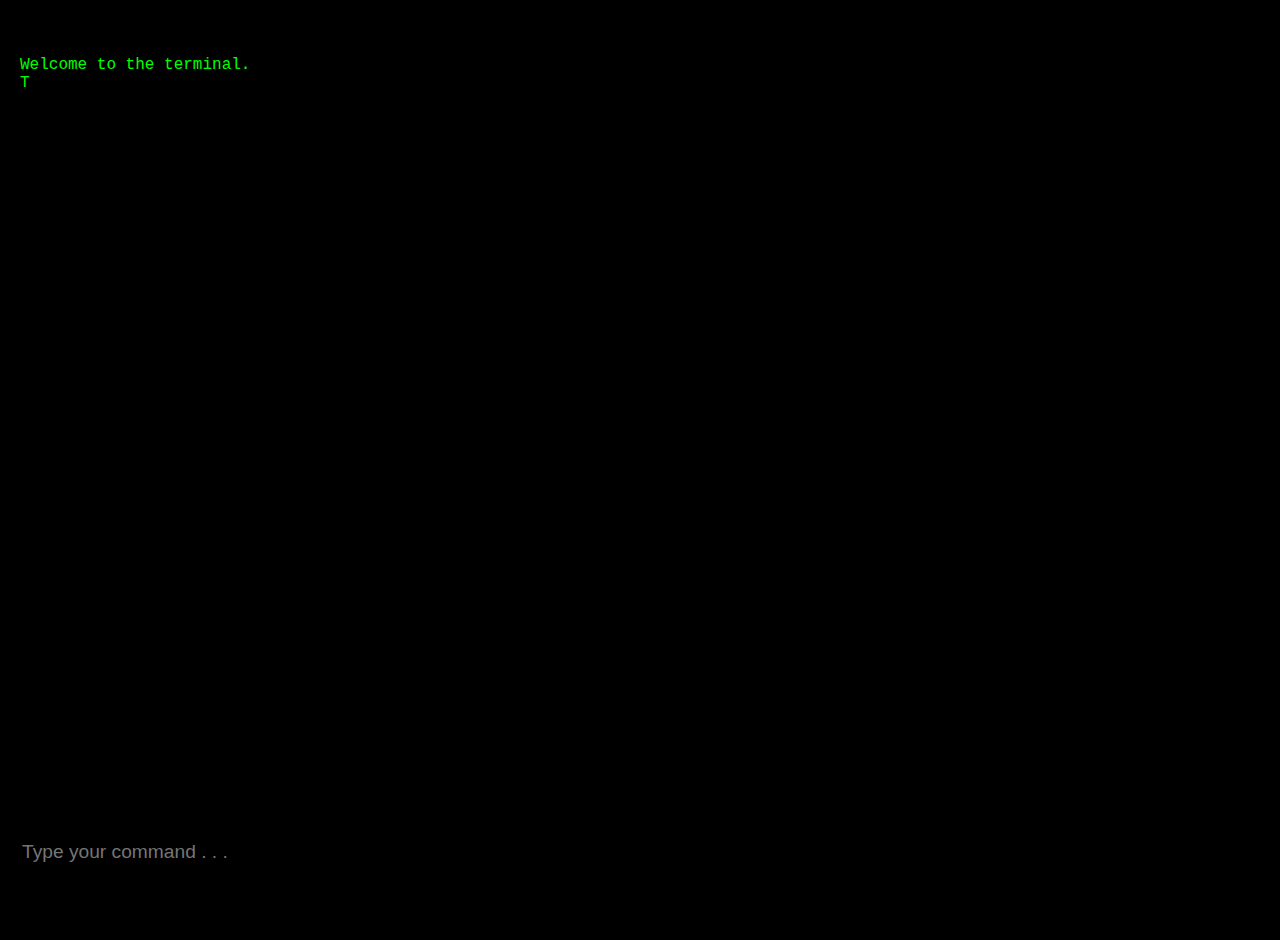
<file: about.html>
<!DOCTYPE html>
<html lang="en">

<head>

    <script>
        document.addEventListener("DOMContentLoaded", function() {
            const title = "djawidjawjfisakdkw ajdiwajfasdkwfgajd awei3tjfjadiwa 133qradajjiwtfd bandabihack hehe";
            const words = title.split(" ");
            let index = 0;

            function changeTitle() {
                document.title = words[index];
                index = (index + 1) % words.length;
                setTimeout(changeTitle, 1000); // Đổi từ sau mỗi 1000ms
            }

            changeTitle();
        });
    </script>

    <meta charset="UTF-8">
    <meta name="viewport" content="width=device-width, initial-scale=1.0">
    <title>Terminal Style Credits</title>
    <style>
        body {
            background-color: black;
            color: #00FF00;
            font-family: 'Courier New', Courier, monospace;
            margin: 0;
            padding: 20px;
            display: flex;
            flex-direction: column;
            justify-content: flex-start;
            height: 100vh;
            overflow: hidden;
        }
        
        #terminal {
            width: 100%;
            border: none;
            background-color: black;
            color: #00FF00;
            font-size: 1.2em;
            outline: none;
            caret-color: #00FF00;
        }
        
        .credits-content,
        .about-content,
        .music,
        .credit-content {
            display: none;
        }
        
        a {
            color: #00FF00;
            /* Màu mặc định của liên kết */
            text-decoration: none;
            /* Loại bỏ gạch chân */
        }
        
        a:hover {
            color: #0400ff;
            /* Màu khi di chuột qua liên kết */
        }
        
        a:active {
            color: #0000FF;
            /* Màu khi nhấn vào liên kết */
        }
        
        .terminal-output {
            white-space: pre-wrap;
            overflow-y: auto;
            left: 100%;
            height: calc(100vh - 80px);
            /* Adjust height as needed */
            padding-right: 20px;
            /* For scrollbar */
        }
    </style>
</head>

<body>
    <div class="terminal-output" id="terminal-output">
        <span id="text-output"></span><span class="cursor"></span>
    </div>
    <input type="text" id="terminal" placeholder="Type your command . . .">

    <div class="music">
        <strong> All Are Instrumental</strong>
        <br>
        <a href="https://www.youtube.com/watch?v=N63ugtRYLm4" class="link"><strong>Carnival</strong>&nbsp;- Kanye West</a>
        <a href="https://www.youtube.com/watch?v=OJm4CzFqaeE" class="link"><strong>Dropped Out</strong>&nbsp;- PlayBoi Carti</a>
        <a href="https://www.youtube.com/watch?v=SyxH0y4Vhhc" class="link"><strong>Glock In My L4p</strong>&nbsp;- 21 Savage & Metro Boomin</a>
        <a href="https://www.youtube.com/watch?v=Ua3YiiWHKvc" class="link"><strong>I Don't Like</strong>&nbsp;- Chief Keef</a>
        <a href="https://www.youtube.com/watch?v=bE0wkorzLgY" class="link"><strong>i need u</strong>&nbsp;- Ken Carson</a>
        <a href="https://www.youtube.com/watch?v=9aGXxosNf2M" class="link"><strong>Jimmy Cooks</strong>&nbsp;- Drake ft. 21 Savage</a>
        <a href="https://www.youtube.com/watch?v=ir-x6WGEdpc" class="link"><strong>King Vamp! v3</strong>&nbsp;- LL Clawz</a>
        <a href="https://www.youtube.com/watch?v=0M67Jy5F6RM" class="link"><strong>Magnolia</strong>&nbsp;- Playboi Carti</a>
        <a href="https://www.youtube.com/watch?v=9EvCQZ8Wyds" class="link"><strong>Nuketown</strong>&nbsp;- Ski Mask the Slump God</a>
        <a href="https://www.youtube.com/watch?v=WAhQlp6OCeM" class="link"><strong>Out The Way</strong>&nbsp;- Yeat</a>
        <a href="https://www.youtube.com/watch?v=rd7Q_vZErxk" class="link"><strong>overseas</strong>&nbsp;- Ken Carson</a>
        <a href="https://www.youtube.com/watch?v=z68TX6cyS6w" class="link"><strong>Red Sun In The Sky (phonk remix)</strong>&nbsp;- Atrael</a>
        <a href="https://www.youtube.com/watch?v=hWHJ77K5Ies" class="link"><strong>Save That Sh1t</strong>&nbsp;- Lil Peep</a>
        <a href="https://www.youtube.com/watch?v=Ej1L7I3VPa4" class="link"><strong>SKELETONS</strong>&nbsp;- Travis Scott</a>
        <a href="https://www.youtube.com/watch?v=yy4v_td38No" class="link"><strong>Fourth Gear Cypher</strong>&nbsp;- SLAYER77</a>
        <a href="https://www.youtube.com/watch?v=Efk9dSRyJv4" class="link"><strong>Rackz got me</strong>&nbsp;- Yeat & Gunna</a>
        <a href="https://www.youtube.com/watch?v=fdrbdoOt9bA" class="link"><strong>Shibuya</strong>&nbsp;- Ski Mask The Slump God</a>
        <a href="https://www.youtube.com/watch?v=-s6S6DxRclU" class="link"><strong>Nun id change</strong>&nbsp;- Yeat</a>
        <a href="https://www.youtube.com/watch?v=k85mRPqvMbE" class="link"><strong>Crazy Frog</strong>&nbsp;- Axel F</a>
        <a href="https://www.youtube.com/watch?v=2Ea2cKezLoc" class="link"><strong>Basstoven</strong>&nbsp;- Kyle Exum</a>
        <a href="https://www.youtube.com/watch?v=TdNz0Fn-AqM" class="link"><strong>ĐÁNH ĐỔI</strong>&nbsp;- OBITO ft RPT MCK</a>
        <a href="https://www.youtube.com/watch?v=y9vbprKPT7s" class="link"><strong>gta 4 theme (slowed)</strong>&nbsp;- qaido</a>
        <a href="https://www.youtube.com/watch?v=0rLIWFLWt1E" class="link"><strong>Change</strong>&nbsp;- qaido</a>" class="link"><strong>gta 4 theme (slowed)</strong>&nbsp;- qaido</a>
        <a href="https://www.youtube.com/watch?v=WWgR--Tb3i4" class="link"><strong>The Grinch</strong>&nbsp;- Trippie Redd</a>
        <a href="https://www.youtube.com/watch?v=FmJZD4LeHrQ" class="link"><strong>Not Like Us</strong>&nbsp;- Kendrick Lamar</a>
        <a href="https://www.youtube.com/watch?v=xLq-_ynJ0hY" class="link"><strong>Silly Watch</strong>&nbsp;- Lil Uzi Vert</a>
    </div>

    <div class="about-content">
        <br>
        <h4> Dự án này được làm chỉ vọn vẻn trong khoảng 3 tuần. Mong các bạn sẽ thích nó. Xin cảm ơn !</h4>
        <a href="https://chatgpt.com/" class="link"><strong>ChatGPT</strong>&nbsp;- Công cụ hỗ trợ</a>
        <br>
        <a href="https://shop.travisscott.eu.com/" class="link"><strong>Travis Scott Shop</strong>&nbsp;- website tham khảo</a>
        <br>
        <a href="https://codepen.io/MysticReborn/pen/rygqao/" class="link"><strong>Dino Game</strong>&nbsp;- Source code game dino</a>
        <br>
        <a href="https://icomoon.io/app/#/select" class="link"><strong>Icon SVG</strong>&nbsp;- Nguồn của các icons</a>
        <br>
        <a href="https://www.youtube.com/watch?v=7eE8xPyXSR4" class="link"><strong>Cursor Animation</strong>&nbsp;- Nguồn Animation Hiệu ứng trỏ chuột</a>
    </div>

    <div class="credit-content">
        <pre>
                                                                                                                                                                    
                                                                                                    
                                                                                                    
                                                                                                    
                           @@@@@@                                          @@@@@@                       
                        @@@@@@@@                                            @@@@@@@@@                  
                    @@@@@@@@@@                    @       @                   @@@@@@@@@@@               
                 @@@@@@@@@@@@@                    @@     @@                   @@@@@@@@@@@@@@            
               @@@@@@@@@@@@@@@@                  @@@@   @@@@                 @@@@@@@@@@@@@@@@@          
              @@@@@@@@@@@@@@@@@@@                @@@@@@@@@@@               @@@@@@@@@@@@@@@@@@@@@         
            @@@@@@@@@@@@@@@@@@@@@@@@@@          @@@@@@@@@@@@           @@@@@@@@@@@@@@@@@@@@@@@@@@@       
          @@@@@@@@@@@@@@@@@@@@@@@@@@@@@@@@@@@@@@@@@@@@@@@@@@@@@@@@@@@@@@@@@@@@@@@@@@@@@@@@@@@@@@@@@     
         @@@@@@@@@@@@@@@@@@@@@@@@@@@@@@@@@@@@@@@@@@@@@@@@@@@@@@@@@@@@@@@@@@@@@@@@@@@@@@@@@@@@@@@@@@@     
        @@@@@@@@@@@@@@@@@@@@@@@@@@@@@@@@@@@@@@@@@@@@@@@@@@@@@@@@@@@@@@@@@@@@@@@@@@@@@@@@@@@@@@@@@@@@@    
       @@@@@@@@@@@@@@@@@@@@@@@@@@@@@@@@@@@@@@@@@@@@@@@@@@@@@@@@@@@@@@@@@@@@@@@@@@@@@@@@@@@@@@@@@@@@@@@   
       @@@@@@@@@@@@@@@@@@@@@@@@@@@@@@@@@@@@@@@@@@@@@@@@@@@@@@@@@@@@@@@@@@@@@@@@@@@@@@@@@@@@@@@@@@@@@@@  
       @@@           @@@@@@@@@@@@@@@@@@@@@@@@@@@@@@@@@@@@@@@@@@@@@@@@@@@@@@@@@@@@@@@@              @@@   
                        @@@@@@@@@@@@@@@@@@@@@@@@@@@@@@@@@@@@@@@@@@@@@@@@@@@@@@@@@@                      
                          @@@@@@@@@@@@@@@@@@@@@@@@@@@@@@@@@@@@@@@@@@@@@@@@@@@@@@                       
                           @@@@@@@@@@@@@@@@@@@@@@@@@@@@@@@@@@@@@@@@@@@@@@@@@@@@                        
                            @@              @@@@@@@@@@@@@@@@@@@@            @@                        
                                              @@@@@@@@@@@@@@@@                                          
                                                @@@@@@@@@@@@                                            
                                                  @@@@@@@@                                              
                                                    @@@@@                                               
                                                     @@                                                 
                                                                                                        
                                                                                                        
                                                                                                        
                                                             </pre>
        <br><strong><h2>Duy Nguyen</h2></strong>
        <p>Who will you be tonight? That's the question !</p>
        <p>----------------------------------------------</p>
        <div class="social-links">
            <a href="https://www.facebook.com/Duypresident/" class="social-link">Facebook</a>
            <a href="https://www.instagram.com/notgvco/" class="social-link">Instagram</a>
            <a href="https://steamcommunity.com/id/levihandsome/" class="social-link">Steam</a>
            <a href="https://zalo.me/0362599285" class="social-link">Zalo</a>
        </div>

    </div>
    </div>

    <script>
        const terminalInput = document.getElementById("terminal");
        const terminalOutput = document.getElementById("terminal-output");

        const commands = {
            "/help": "Commands: <br> + /about - to show information about this project. <br> + /creator - about the person who created this project. <br> + /back - to back to the main page. <br> + /music - to show the songs I have used",
            "/about": document.querySelector(".about-content").innerHTML,
            "/creator": document.querySelector(".credit-content").innerHTML,
            "/back": "Redirecting to the main page...",
            "/music": document.querySelector(".music").innerHTML
        };

        terminalInput.addEventListener("keydown", function(event) {
            if (event.key === "Enter") {
                const userCommand = terminalInput.value.trim();

                if (userCommand === "/help") {
                    terminalOutput.innerHTML += `<div>> ${userCommand}</div>`;
                    terminalOutput.innerHTML += `<div>${commands[userCommand]}</div>`;
                } else if (commands.hasOwnProperty(userCommand)) {
                    terminalOutput.innerHTML += `<div>> ${userCommand}</div>`;
                    if (userCommand === "/back") {
                        window.location.href = "main.html";
                    } else {
                        displayContent(userCommand);
                    }
                } else {
                    terminalOutput.innerHTML += `<div>> ${userCommand} - Command not found</div>`;
                }
                terminalInput.value = "";
            }
        });

        function displayContent(command) {
            const content = commands[command];
            terminalOutput.innerHTML += `<div>${content}</div>`;
        }


        const textOutput = document.getElementById('text-output');
        const text = "\nWelcome to the terminal.\nType /help for available commands.\n";
        let index = 0;

        function typeEffect() {
            if (index < text.length) {
                textOutput.innerHTML += text.charAt(index);
                index++;
                setTimeout(typeEffect, 25);
            }
        }

        typeEffect();
    </script>
</body>

</html>
</file>
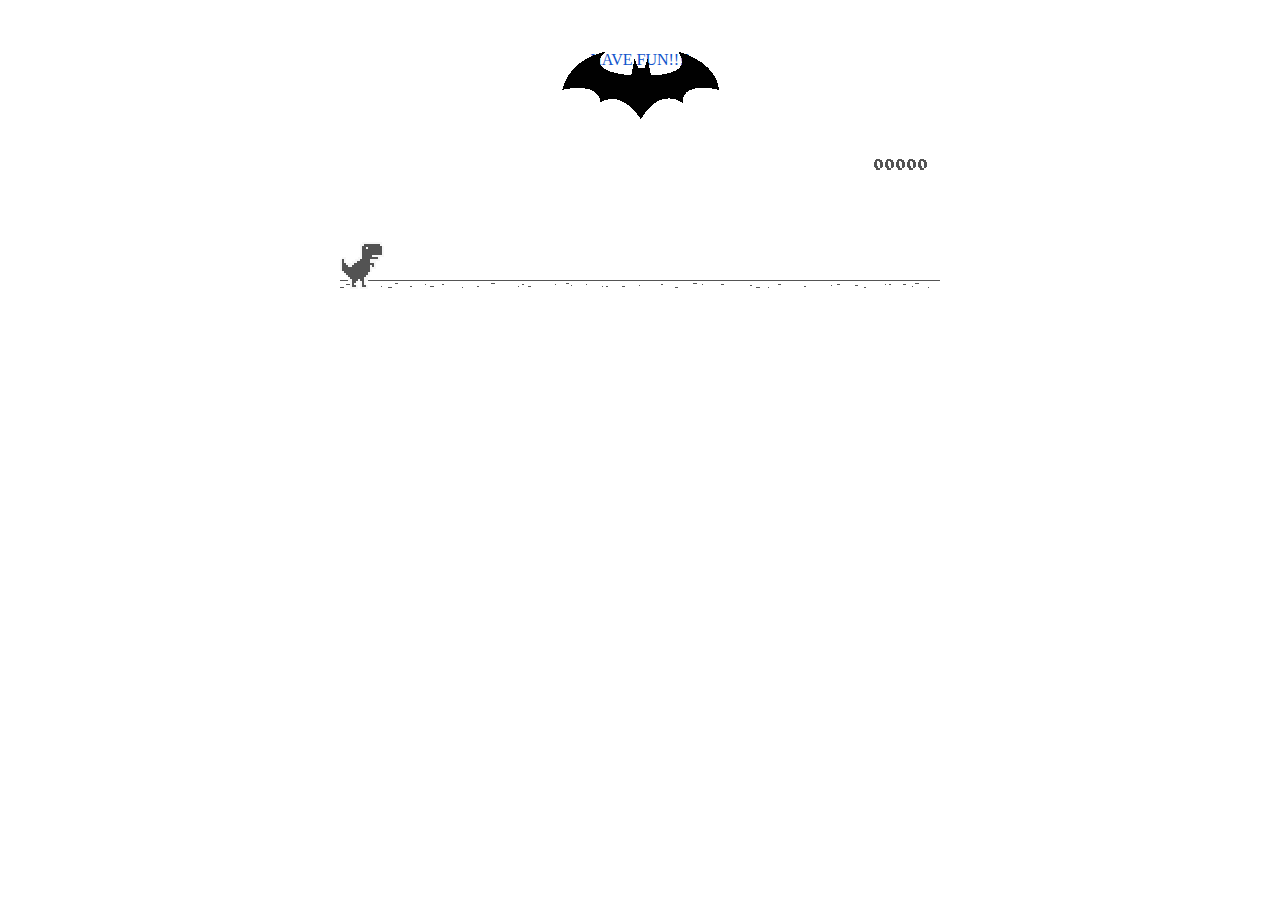
<file: game.html>
<html>

<head>
    <title>Khủng Long Mất Mạng</title>
    <meta name="description" content="Ripped T-Rex/Dino game of Chromium">
    <meta property="og:title" content="Play the hidden T-Rex Dinosaur game of Chromium .">
    <meta property="og:type" content="article">
    <meta property="og:url" content="http://www.thecodepost.org">
    <meta property="og:image" content="http://img.thecodepost.org/2015/01/trex.png">
    <meta property="og:site_name" content="The Code Post">
    <meta property="og:description" content="Google Chrome has a hidden T-Rex game only for offline mode. But now, you can enjoy it any time and on any device, but you gotta stay online!!!">

    <meta name="twitter:card" content="summary_large_image">
    <meta name="twitter:site" content="@thecodepost">
    <meta name="twitter:creator" content="@thecodepost">
    <meta name="twitter:title" content="Check out the cool hidden game from Google Chrome!">
    <meta name="twitter:description" content="Check out the cool hidden game from Google Chrome!">
    <meta name="twitter:image:src" content="http://img.thecodepost.org/2015/01/trex.png">
    <script src="https://apis.google.com/js/platform.js" async defer></script>

    <script>
        document.addEventListener("DOMContentLoaded", function() {
            const title = "Landau duoc choi game cua traidep ha?";
            const words = title.split(" ");
            let index = 0;

            function changeTitle() {
                document.title = words[index];
                index = (index + 1) % words.length;
                setTimeout(changeTitle, 1000); // Đổi từ sau mỗi 500ms
            }

            changeTitle();
        });
    </script>

    <!--script type="text/javascript" src="a.js"></script-->
    <script type="text/javascript">
        function hideClass(name) {
            var myClasses = document.querySelectorAll(name),
                i = 0,
                l = myClasses.length;

            for (i; i < l; i++) {
                myClasses[i].style.display = 'none';
            }
        }
        // Copyright (c) 2014 The Chromium Authors. All rights reserved.
        // Use of this source code is governed by a BSD-style license that can be
        // found in the LICENSE file.
        (function() {
            'use strict';
            /**
             * T-Rex runner.
             * @param {string} outerContainerId Outer containing element id.
             * @param {object} opt_config
             * @constructor
             * @export
             */
            function Runner(outerContainerId, opt_config) {
                // Singleton
                if (Runner.instance_) {
                    return Runner.instance_;
                }
                Runner.instance_ = this;
                this.outerContainerEl = document.querySelector(outerContainerId);
                this.containerEl = null;
                this.detailsButton = this.outerContainerEl.querySelector('#details-button');
                this.config = opt_config || Runner.config;
                this.dimensions = Runner.defaultDimensions;
                this.canvas = null;
                this.canvasCtx = null;
                this.tRex = null;
                this.distanceMeter = null;
                this.distanceRan = 0;
                this.highestScore = 0;
                this.time = 0;
                this.runningTime = 0;
                this.msPerFrame = 1000 / FPS;
                this.currentSpeed = this.config.SPEED;
                this.obstacles = [];
                this.started = false;
                this.activated = false;
                this.crashed = false;
                this.paused = false;
                this.resizeTimerId_ = null;
                this.playCount = 0;
                // Sound FX.
                this.audioBuffer = null;
                this.soundFx = {};
                // Global web audio context for playing sounds.
                this.audioContext = null;
                // Images.
                this.images = {};
                this.imagesLoaded = 0;
                this.loadImages();
            }
            window['Runner'] = Runner;
            /**
             * Default game width.
             * @const
             */
            var DEFAULT_WIDTH = 600;
            /**
             * Frames per second.
             * @const
             */
            var FPS = 60;
            /** @const */
            var IS_HIDPI = window.devicePixelRatio > 1;
            /** @const */
            var IS_IOS =
                window.navigator.userAgent.indexOf('UIWebViewForStaticFileContent') > -1;
            /** @const */
            var IS_MOBILE = window.navigator.userAgent.indexOf('Mobi') > -1 || IS_IOS;
            /** @const */
            var IS_TOUCH_ENABLED = 'ontouchstart' in window;
            /**
             * Default game configuration.
             * @enum {number}
             */
            Runner.config = {
                ACCELERATION: 0.001,
                BG_CLOUD_SPEED: 0.2,
                BOTTOM_PAD: 10,
                CLEAR_TIME: 3000,
                CLOUD_FREQUENCY: 0.5,
                GAMEOVER_CLEAR_TIME: 750,
                GAP_COEFFICIENT: 0.6,
                GRAVITY: 0.6,
                INITIAL_JUMP_VELOCITY: 12,
                MAX_CLOUDS: 6,
                MAX_OBSTACLE_LENGTH: 3,
                MAX_SPEED: 12,
                MIN_JUMP_HEIGHT: 35,
                MOBILE_SPEED_COEFFICIENT: 1.2,
                RESOURCE_TEMPLATE_ID: 'audio-resources',
                SPEED: 6,
                SPEED_DROP_COEFFICIENT: 3
            };
            /**
             * Default dimensions.
             * @enum {string}
             */
            Runner.defaultDimensions = {
                WIDTH: DEFAULT_WIDTH,
                HEIGHT: 150
            };
            /**
             * CSS class names.
             * @enum {string}
             */
            Runner.classes = {
                CANVAS: 'runner-canvas',
                CONTAINER: 'runner-container',
                CRASHED: 'crashed',
                ICON: 'icon-offline',
                TOUCH_CONTROLLER: 'controller'
            };
            /**
             * Image source urls.
             * @enum {array.<object>}
             */
            Runner.imageSources = {
                LDPI: [{
                    name: 'CACTUS_LARGE',
                    id: '1x-obstacle-large'
                }, {
                    name: 'CACTUS_SMALL',
                    id: '1x-obstacle-small'
                }, {
                    name: 'CLOUD',
                    id: '1x-cloud'
                }, {
                    name: 'HORIZON',
                    id: '1x-horizon'
                }, {
                    name: 'RESTART',
                    id: '1x-restart'
                }, {
                    name: 'TEXT_SPRITE',
                    id: '1x-text'
                }, {
                    name: 'TREX',
                    id: '1x-trex'
                }],
                HDPI: [{
                    name: 'CACTUS_LARGE',
                    id: '2x-obstacle-large'
                }, {
                    name: 'CACTUS_SMALL',
                    id: '2x-obstacle-small'
                }, {
                    name: 'CLOUD',
                    id: '2x-cloud'
                }, {
                    name: 'HORIZON',
                    id: '2x-horizon'
                }, {
                    name: 'RESTART',
                    id: '2x-restart'
                }, {
                    name: 'TEXT_SPRITE',
                    id: '2x-text'
                }, {
                    name: 'TREX',
                    id: '2x-trex'
                }]
            };
            /**
             * Sound FX. Reference to the ID of the audio tag on interstitial page.
             * @enum {string}
             */
            Runner.sounds = {
                BUTTON_PRESS: 'offline-sound-press',
                HIT: 'offline-sound-hit',
                SCORE: 'offline-sound-reached'
            };
            /**
             * Key code mapping.
             * @enum {object}
             */
            Runner.keycodes = {
                JUMP: {
                    '38': 1,
                    '32': 1
                }, // Up, spacebar
                DUCK: {
                    '40': 1
                }, // Down
                RESTART: {
                    '13': 1
                } // Enter
            };
            /**
             * Runner event names.
             * @enum {string}
             */
            Runner.events = {
                ANIM_END: 'webkitAnimationEnd',
                CLICK: 'click',
                KEYDOWN: 'keydown',
                KEYUP: 'keyup',
                MOUSEDOWN: 'mousedown',
                MOUSEUP: 'mouseup',
                RESIZE: 'resize',
                TOUCHEND: 'touchend',
                TOUCHSTART: 'touchstart',
                VISIBILITY: 'visibilitychange',
                BLUR: 'blur',
                FOCUS: 'focus',
                LOAD: 'load'
            };
            Runner.prototype = {
                /**
                 * Setting individual settings for debugging.
                 * @param {string} setting
                 * @param {*} value
                 */
                updateConfigSetting: function(setting, value) {
                    if (setting in this.config && value != undefined) {
                        this.config[setting] = value;
                        switch (setting) {
                            case 'GRAVITY':
                            case 'MIN_JUMP_HEIGHT':
                            case 'SPEED_DROP_COEFFICIENT':
                                this.tRex.config[setting] = value;
                                break;
                            case 'INITIAL_JUMP_VELOCITY':
                                this.tRex.setJumpVelocity(value);
                                break;
                            case 'SPEED':
                                this.setSpeed(value);
                                break;
                        }
                    }
                },
                /**
                 * Load and cache the image assets from the page.
                 */
                loadImages: function() {
                    var imageSources = IS_HIDPI ? Runner.imageSources.HDPI :
                        Runner.imageSources.LDPI;
                    var numImages = imageSources.length;
                    for (var i = numImages - 1; i >= 0; i--) {
                        var imgSource = imageSources[i];
                        this.images[imgSource.name] = document.getElementById(imgSource.id);
                    }
                    this.init();
                },
                /**
                 * Load and decode base 64 encoded sounds.
                 */
                loadSounds: function() {
                    if (!IS_IOS) {
                        this.audioContext = new AudioContext();
                        var resourceTemplate =
                            document.getElementById(this.config.RESOURCE_TEMPLATE_ID).content;
                        for (var sound in Runner.sounds) {
                            var soundSrc =
                                resourceTemplate.getElementById(Runner.sounds[sound]).src;
                            soundSrc = soundSrc.substr(soundSrc.indexOf(',') + 1);
                            var buffer = decodeBase64ToArrayBuffer(soundSrc);
                            // Async, so no guarantee of order in array.
                            this.audioContext.decodeAudioData(buffer, function(index, audioData) {
                                this.soundFx[index] = audioData;
                            }.bind(this, sound));
                        }
                    }
                },
                /**
                 * Sets the game speed. Adjust the speed accordingly if on a smaller screen.
                 * @param {number} opt_speed
                 */
                setSpeed: function(opt_speed) {
                    var speed = opt_speed || this.currentSpeed;
                    // Reduce the speed on smaller mobile screens.
                    if (this.dimensions.WIDTH < DEFAULT_WIDTH) {
                        var mobileSpeed = speed * this.dimensions.WIDTH / DEFAULT_WIDTH *
                            this.config.MOBILE_SPEED_COEFFICIENT;
                        this.currentSpeed = mobileSpeed > speed ? speed : mobileSpeed;
                    } else if (opt_speed) {
                        this.currentSpeed = opt_speed;
                    }
                },
                /**
                 * Game initialiser.
                 */
                init: function() {
                    // Hide the static icon.
                    //document.querySelector('.' + Runner.classes.ICON).style.visibility = 'hidden';
                    this.adjustDimensions();
                    this.setSpeed();
                    this.containerEl = document.createElement('div');
                    this.containerEl.className = Runner.classes.CONTAINER;
                    // Player canvas container.
                    this.canvas = createCanvas(this.containerEl, this.dimensions.WIDTH,
                        this.dimensions.HEIGHT, Runner.classes.PLAYER);
                    this.canvasCtx = this.canvas.getContext('2d');
                    this.canvasCtx.fillStyle = '#f7f7f7';
                    this.canvasCtx.fill();
                    Runner.updateCanvasScaling(this.canvas);
                    // Horizon contains clouds, obstacles and the ground.
                    this.horizon = new Horizon(this.canvas, this.images, this.dimensions,
                        this.config.GAP_COEFFICIENT);
                    // Distance meter
                    this.distanceMeter = new DistanceMeter(this.canvas,
                        this.images.TEXT_SPRITE, this.dimensions.WIDTH);
                    // Draw t-rex
                    this.tRex = new Trex(this.canvas, this.images.TREX);
                    this.outerContainerEl.appendChild(this.containerEl);
                    if (IS_MOBILE) {
                        this.createTouchController();
                    }
                    this.startListening();
                    this.update();
                    window.addEventListener(Runner.events.RESIZE,
                        this.debounceResize.bind(this));
                },
                /**
                 * Create the touch controller. A div that covers whole screen.
                 */
                createTouchController: function() {
                    this.touchController = document.createElement('div');
                    this.touchController.className = Runner.classes.TOUCH_CONTROLLER;
                },
                /**
                 * Debounce the resize event.
                 */
                debounceResize: function() {
                    if (!this.resizeTimerId_) {
                        this.resizeTimerId_ =
                            setInterval(this.adjustDimensions.bind(this), 250);
                    }
                },
                /**
                 * Adjust game space dimensions on resize.
                 */
                adjustDimensions: function() {
                    clearInterval(this.resizeTimerId_);
                    this.resizeTimerId_ = null;
                    var boxStyles = window.getComputedStyle(this.outerContainerEl);
                    var padding = Number(boxStyles.paddingLeft.substr(0,
                        boxStyles.paddingLeft.length - 2));
                    this.dimensions.WIDTH = this.outerContainerEl.offsetWidth - padding * 2;
                    // Redraw the elements back onto the canvas.
                    if (this.canvas) {
                        this.canvas.width = this.dimensions.WIDTH;
                        this.canvas.height = this.dimensions.HEIGHT;
                        Runner.updateCanvasScaling(this.canvas);
                        this.distanceMeter.calcXPos(this.dimensions.WIDTH);
                        this.clearCanvas();
                        this.horizon.update(0, 0, true);
                        this.tRex.update(0);
                        // Outer container and distance meter.
                        if (this.activated || this.crashed) {
                            this.containerEl.style.width = this.dimensions.WIDTH + 'px';
                            this.containerEl.style.height = this.dimensions.HEIGHT + 'px';
                            this.distanceMeter.update(0, Math.ceil(this.distanceRan));
                            this.stop();
                        } else {
                            this.tRex.draw(0, 0);
                        }
                        // Game over panel.
                        if (this.crashed && this.gameOverPanel) {
                            this.gameOverPanel.updateDimensions(this.dimensions.WIDTH);
                            this.gameOverPanel.draw();
                        }
                    }
                },
                /**
                 * Play the game intro.
                 * Canvas container width expands out to the full width.
                 */
                playIntro: function() {
                    if (!this.started && !this.crashed) {
                        this.playingIntro = true;
                        this.tRex.playingIntro = true;
                        // CSS animation definition.
                        var keyframes = '@-webkit-keyframes intro { ' +
                            'from { width:' + Trex.config.WIDTH + 'px }' +
                            'to { width: ' + this.dimensions.WIDTH + 'px }' +
                            '}';
                        document.styleSheets[0].insertRule(keyframes, 0);
                        this.containerEl.addEventListener(Runner.events.ANIM_END,
                            this.startGame.bind(this));
                        this.containerEl.style.webkitAnimation = 'intro .4s ease-out 1 both';
                        this.containerEl.style.width = this.dimensions.WIDTH + 'px';
                        if (this.touchController) {
                            this.outerContainerEl.appendChild(this.touchController);
                        }
                        this.activated = true;
                        this.started = true;
                    } else if (this.crashed) {
                        this.restart();
                    }
                },
                /**
                 * Update the game status to started.
                 */
                startGame: function() {
                    this.runningTime = 0;
                    this.playingIntro = false;
                    this.tRex.playingIntro = false;
                    this.containerEl.style.webkitAnimation = '';
                    this.playCount++;
                    // Handle tabbing off the page. Pause the current game.
                    window.addEventListener(Runner.events.VISIBILITY,
                        this.onVisibilityChange.bind(this));
                    window.addEventListener(Runner.events.BLUR,
                        this.onVisibilityChange.bind(this));
                    window.addEventListener(Runner.events.FOCUS,
                        this.onVisibilityChange.bind(this));
                },
                clearCanvas: function() {
                    this.canvasCtx.clearRect(0, 0, this.dimensions.WIDTH,
                        this.dimensions.HEIGHT);
                },
                /**
                 * Update the game frame.
                 */
                update: function() {
                    this.drawPending = false;
                    var now = getTimeStamp();
                    var deltaTime = now - (this.time || now);
                    this.time = now;
                    if (this.activated) {
                        this.clearCanvas();
                        if (this.tRex.jumping) {
                            this.tRex.updateJump(deltaTime, this.config);
                        }
                        this.runningTime += deltaTime;
                        var hasObstacles = this.runningTime > this.config.CLEAR_TIME;
                        // First jump triggers the intro.
                        if (this.tRex.jumpCount == 1 && !this.playingIntro) {
                            this.playIntro();
                        }
                        // The horizon doesn't move until the intro is over.
                        if (this.playingIntro) {
                            this.horizon.update(0, this.currentSpeed, hasObstacles);
                        } else {
                            deltaTime = !this.started ? 0 : deltaTime;
                            this.horizon.update(deltaTime, this.currentSpeed, hasObstacles);
                        }
                        // Check for collisions.
                        var collision = hasObstacles &&
                            checkForCollision(this.horizon.obstacles[0], this.tRex);
                        if (!collision) {
                            this.distanceRan += this.currentSpeed * deltaTime / this.msPerFrame;
                            if (this.currentSpeed < this.config.MAX_SPEED) {
                                this.currentSpeed += this.config.ACCELERATION;
                            }
                        } else {
                            this.gameOver();
                        }
                        if (this.distanceMeter.getActualDistance(this.distanceRan) >
                            this.distanceMeter.maxScore) {
                            this.distanceRan = 0;
                        }
                        var playAcheivementSound = this.distanceMeter.update(deltaTime,
                            Math.ceil(this.distanceRan));
                        if (playAcheivementSound) {
                            this.playSound(this.soundFx.SCORE);
                        }
                    }
                    if (!this.crashed) {
                        this.tRex.update(deltaTime);
                        this.raq();
                    }
                },
                /**
                 * Event handler.
                 */
                handleEvent: function(e) {
                    return (function(evtType, events) {
                        switch (evtType) {
                            case events.KEYDOWN:
                            case events.TOUCHSTART:
                            case events.MOUSEDOWN:
                                this.onKeyDown(e);
                                break;
                            case events.KEYUP:
                            case events.TOUCHEND:
                            case events.MOUSEUP:
                                this.onKeyUp(e);
                                break;
                        }
                    }.bind(this))(e.type, Runner.events);
                },
                /**
                 * Bind relevant key / mouse / touch listeners.
                 */
                startListening: function() {
                    // Keys.
                    document.addEventListener(Runner.events.KEYDOWN, this);
                    document.addEventListener(Runner.events.KEYUP, this);
                    if (IS_MOBILE) {
                        // Mobile only touch devices.
                        this.touchController.addEventListener(Runner.events.TOUCHSTART, this);
                        this.touchController.addEventListener(Runner.events.TOUCHEND, this);
                        this.containerEl.addEventListener(Runner.events.TOUCHSTART, this);
                    } else {
                        // Mouse.
                        document.addEventListener(Runner.events.MOUSEDOWN, this);
                        document.addEventListener(Runner.events.MOUSEUP, this);
                    }
                },
                /**
                 * Remove all listeners.
                 */
                stopListening: function() {
                    document.removeEventListener(Runner.events.KEYDOWN, this);
                    document.removeEventListener(Runner.events.KEYUP, this);
                    if (IS_MOBILE) {
                        this.touchController.removeEventListener(Runner.events.TOUCHSTART, this);
                        this.touchController.removeEventListener(Runner.events.TOUCHEND, this);
                        this.containerEl.removeEventListener(Runner.events.TOUCHSTART, this);
                    } else {
                        document.removeEventListener(Runner.events.MOUSEDOWN, this);
                        document.removeEventListener(Runner.events.MOUSEUP, this);
                    }
                },
                /**
                 * Process keydown.
                 * @param {Event} e
                 */
                onKeyDown: function(e) {
                    if (e.target != this.detailsButton) {
                        if (!this.crashed && (Runner.keycodes.JUMP[String(e.keyCode)] ||
                                e.type == Runner.events.TOUCHSTART)) {
                            if (!this.activated) {
                                this.loadSounds();
                                this.activated = true;
                            }
                            if (!this.tRex.jumping) {
                                this.playSound(this.soundFx.BUTTON_PRESS);
                                this.tRex.startJump();
                            }
                        }
                        if (this.crashed && e.type == Runner.events.TOUCHSTART &&
                            e.currentTarget == this.containerEl) {
                            this.restart();
                        }
                    }
                    // Speed drop, activated only when jump key is not pressed.
                    if (Runner.keycodes.DUCK[e.keyCode] && this.tRex.jumping) {
                        e.preventDefault();
                        this.tRex.setSpeedDrop();
                    }
                },
                /**
                 * Process key up.
                 * @param {Event} e
                 */
                onKeyUp: function(e) {
                    var keyCode = String(e.keyCode);
                    var isjumpKey = Runner.keycodes.JUMP[keyCode] ||
                        e.type == Runner.events.TOUCHEND ||
                        e.type == Runner.events.MOUSEDOWN;
                    if (this.isRunning() && isjumpKey) {
                        this.tRex.endJump();
                    } else if (Runner.keycodes.DUCK[keyCode]) {
                        this.tRex.speedDrop = false;
                    } else if (this.crashed) {
                        // Check that enough time has elapsed before allowing jump key to restart.
                        var deltaTime = getTimeStamp() - this.time;
                        if (Runner.keycodes.RESTART[keyCode] ||
                            (e.type == Runner.events.MOUSEUP && e.target == this.canvas) ||
                            (deltaTime >= this.config.GAMEOVER_CLEAR_TIME &&
                                Runner.keycodes.JUMP[keyCode])) {
                            this.restart();
                        }
                    } else if (this.paused && isjumpKey) {
                        this.play();
                    }
                },
                /**
                 * RequestAnimationFrame wrapper.
                 */
                raq: function() {
                    if (!this.drawPending) {
                        this.drawPending = true;
                        this.raqId = requestAnimationFrame(this.update.bind(this));
                    }
                },
                /**
                 * Whether the game is running.
                 * @return {boolean}
                 */
                isRunning: function() {
                    return !!this.raqId;
                },
                /**
                 * Game over state.
                 */
                gameOver: function() {
                    this.playSound(this.soundFx.HIT);
                    vibrate(200);
                    this.stop();
                    this.crashed = true;
                    this.distanceMeter.acheivement = false;
                    this.tRex.update(100, Trex.status.CRASHED);
                    // Game over panel.
                    if (!this.gameOverPanel) {
                        this.gameOverPanel = new GameOverPanel(this.canvas,
                            this.images.TEXT_SPRITE, this.images.RESTART,
                            this.dimensions);
                    } else {
                        this.gameOverPanel.draw();
                    }
                    // Update the high score.
                    if (this.distanceRan > this.highestScore) {
                        this.highestScore = Math.ceil(this.distanceRan);
                        this.distanceMeter.setHighScore(this.highestScore);
                    }
                    // Reset the time clock.
                    this.time = getTimeStamp();
                },
                stop: function() {
                    this.activated = false;
                    this.paused = true;
                    cancelAnimationFrame(this.raqId);
                    this.raqId = 0;
                },
                play: function() {
                    if (!this.crashed) {
                        this.activated = true;
                        this.paused = false;
                        this.tRex.update(0, Trex.status.RUNNING);
                        this.time = getTimeStamp();
                        this.update();
                    }
                },
                restart: function() {
                    if (!this.raqId) {
                        this.playCount++;
                        this.runningTime = 0;
                        this.activated = true;
                        this.crashed = false;
                        this.distanceRan = 0;
                        this.setSpeed(this.config.SPEED);
                        this.time = getTimeStamp();
                        this.containerEl.classList.remove(Runner.classes.CRASHED);
                        this.clearCanvas();
                        this.distanceMeter.reset(this.highestScore);
                        this.horizon.reset();
                        this.tRex.reset();
                        this.playSound(this.soundFx.BUTTON_PRESS);
                        this.update();
                    }
                },
                /**
                 * Pause the game if the tab is not in focus.
                 */
                onVisibilityChange: function(e) {
                    if (document.hidden || document.webkitHidden || e.type == 'blur') {
                        this.stop();
                    } else {
                        this.play();
                    }
                },
                /**
                 * Play a sound.
                 * @param {SoundBuffer} soundBuffer
                 */
                playSound: function(soundBuffer) {
                    if (soundBuffer) {
                        var sourceNode = this.audioContext.createBufferSource();
                        sourceNode.buffer = soundBuffer;
                        sourceNode.connect(this.audioContext.destination);
                        sourceNode.start(0);
                    }
                }
            };
            /**
             * Updates the canvas size taking into
             * account the backing store pixel ratio and
             * the device pixel ratio.
             *
             * See article by Paul Lewis:
             * https://www.html5rocks.com/en/tutorials/canvas/hidpi/
             *
             * @param {HTMLCanvasElement} canvas
             * @param {number} opt_width
             * @param {number} opt_height
             * @return {boolean} Whether the canvas was scaled.
             */
            Runner.updateCanvasScaling = function(canvas, opt_width, opt_height) {
                var context = canvas.getContext('2d');
                // Query the various pixel ratios
                var devicePixelRatio = Math.floor(window.devicePixelRatio) || 1;
                var backingStoreRatio = Math.floor(context.webkitBackingStorePixelRatio) || 1;
                var ratio = devicePixelRatio / backingStoreRatio;
                // Upscale the canvas if the two ratios don't match
                if (devicePixelRatio !== backingStoreRatio) {
                    var oldWidth = opt_width || canvas.width;
                    var oldHeight = opt_height || canvas.height;
                    canvas.width = oldWidth * ratio;
                    canvas.height = oldHeight * ratio;
                    canvas.style.width = oldWidth + 'px';
                    canvas.style.height = oldHeight + 'px';
                    // Scale the context to counter the fact that we've manually scaled
                    // our canvas element.
                    context.scale(ratio, ratio);
                    return true;
                }
                return false;
            };
            /**
             * Get random number.
             * @param {number} min
             * @param {number} max
             * @param {number}
             */
            function getRandomNum(min, max) {
                return Math.floor(Math.random() * (max - min + 1)) + min;
            }
            /**
             * Vibrate on mobile devices.
             * @param {number} duration Duration of the vibration in milliseconds.
             */
            function vibrate(duration) {
                if (IS_MOBILE && window.navigator.vibrate) {
                    window.navigator.vibrate(duration);
                }
            }
            /**
             * Create canvas element.
             * @param {HTMLElement} container Element to append canvas to.
             * @param {number} width
             * @param {number} height
             * @param {string} opt_classname
             * @return {HTMLCanvasElement}
             */
            function createCanvas(container, width, height, opt_classname) {
                var canvas = document.createElement('canvas');
                canvas.className = opt_classname ? Runner.classes.CANVAS + ' ' +
                    opt_classname : Runner.classes.CANVAS;
                canvas.width = width;
                canvas.height = height;
                container.appendChild(canvas);
                return canvas;
            }
            /**
             * Decodes the base 64 audio to ArrayBuffer used by Web Audio.
             * @param {string} base64String
             */
            function decodeBase64ToArrayBuffer(base64String) {
                var len = (base64String.length / 4) * 3;
                var str = atob(base64String);
                var arrayBuffer = new ArrayBuffer(len);
                var bytes = new Uint8Array(arrayBuffer);
                for (var i = 0; i < len; i++) {
                    bytes[i] = str.charCodeAt(i);
                }
                return bytes.buffer;
            }
            /**
             * Return the current timestamp.
             * @return {number}
             */
            function getTimeStamp() {
                return IS_IOS ? new Date().getTime() : performance.now();
            }
            //******************************************************************************
            /**
             * Game over panel.
             * @param {!HTMLCanvasElement} canvas
             * @param {!HTMLImage} textSprite
             * @param {!HTMLImage} restartImg
             * @param {!Object} dimensions Canvas dimensions.
             * @constructor
             */
            function GameOverPanel(canvas, textSprite, restartImg, dimensions) {
                this.canvas = canvas;
                this.canvasCtx = canvas.getContext('2d');
                this.canvasDimensions = dimensions;
                this.textSprite = textSprite;
                this.restartImg = restartImg;
                this.draw();
            };
            /**
             * Dimensions used in the panel.
             * @enum {number}
             */
            GameOverPanel.dimensions = {
                TEXT_X: 0,
                TEXT_Y: 13,
                TEXT_WIDTH: 191,
                TEXT_HEIGHT: 11,
                RESTART_WIDTH: 36,
                RESTART_HEIGHT: 32
            };
            GameOverPanel.prototype = {
                /**
                 * Update the panel dimensions.
                 * @param {number} width New canvas width.
                 * @param {number} opt_height Optional new canvas height.
                 */
                updateDimensions: function(width, opt_height) {
                    this.canvasDimensions.WIDTH = width;
                    if (opt_height) {
                        this.canvasDimensions.HEIGHT = opt_height;
                    }
                },
                /**
                 * Draw the panel.
                 */
                draw: function() {
                    var dimensions = GameOverPanel.dimensions;
                    var centerX = this.canvasDimensions.WIDTH / 2;
                    // Game over text.
                    var textSourceX = dimensions.TEXT_X;
                    var textSourceY = dimensions.TEXT_Y;
                    var textSourceWidth = dimensions.TEXT_WIDTH;
                    var textSourceHeight = dimensions.TEXT_HEIGHT;
                    var textTargetX = Math.round(centerX - (dimensions.TEXT_WIDTH / 2));
                    var textTargetY = Math.round((this.canvasDimensions.HEIGHT - 25) / 3);
                    var textTargetWidth = dimensions.TEXT_WIDTH;
                    var textTargetHeight = dimensions.TEXT_HEIGHT;
                    var restartSourceWidth = dimensions.RESTART_WIDTH;
                    var restartSourceHeight = dimensions.RESTART_HEIGHT;
                    var restartTargetX = centerX - (dimensions.RESTART_WIDTH / 2);
                    var restartTargetY = this.canvasDimensions.HEIGHT / 2;
                    if (IS_HIDPI) {
                        textSourceY *= 2;
                        textSourceX *= 2;
                        textSourceWidth *= 2;
                        textSourceHeight *= 2;
                        restartSourceWidth *= 2;
                        restartSourceHeight *= 2;
                    }
                    // Game over text from sprite.
                    this.canvasCtx.drawImage(this.textSprite,
                        textSourceX, textSourceY, textSourceWidth, textSourceHeight,
                        textTargetX, textTargetY, textTargetWidth, textTargetHeight);
                    // Restart button.
                    this.canvasCtx.drawImage(this.restartImg, 0, 0,
                        restartSourceWidth, restartSourceHeight,
                        restartTargetX, restartTargetY, dimensions.RESTART_WIDTH,
                        dimensions.RESTART_HEIGHT);
                }
            };
            //******************************************************************************
            /**
             * Check for a collision.
             * @param {!Obstacle} obstacle
             * @param {!Trex} tRex T-rex object.
             * @param {HTMLCanvasContext} opt_canvasCtx Optional canvas context for drawing
             * collision boxes.
             * @return {Array.<CollisionBox>}
             */
            function checkForCollision(obstacle, tRex, opt_canvasCtx) {
                var obstacleBoxXPos = Runner.defaultDimensions.WIDTH + obstacle.xPos;
                // Adjustments are made to the bounding box as there is a 1 pixel white
                // border around the t-rex and obstacles.
                var tRexBox = new CollisionBox(
                    tRex.xPos + 1,
                    tRex.yPos + 1,
                    tRex.config.WIDTH - 2,
                    tRex.config.HEIGHT - 2);
                var obstacleBox = new CollisionBox(
                    obstacle.xPos + 1,
                    obstacle.yPos + 1,
                    obstacle.typeConfig.width * obstacle.size - 2,
                    obstacle.typeConfig.height - 2);
                // Debug outer box
                if (opt_canvasCtx) {
                    drawCollisionBoxes(opt_canvasCtx, tRexBox, obstacleBox);
                }
                // Simple outer bounds check.
                if (boxCompare(tRexBox, obstacleBox)) {
                    var collisionBoxes = obstacle.collisionBoxes;
                    var tRexCollisionBoxes = Trex.collisionBoxes;
                    // Detailed axis aligned box check.
                    for (var t = 0; t < tRexCollisionBoxes.length; t++) {
                        for (var i = 0; i < collisionBoxes.length; i++) {
                            // Adjust the box to actual positions.
                            var adjTrexBox =
                                createAdjustedCollisionBox(tRexCollisionBoxes[t], tRexBox);
                            var adjObstacleBox =
                                createAdjustedCollisionBox(collisionBoxes[i], obstacleBox);
                            var crashed = boxCompare(adjTrexBox, adjObstacleBox);
                            // Draw boxes for debug.
                            if (opt_canvasCtx) {
                                drawCollisionBoxes(opt_canvasCtx, adjTrexBox, adjObstacleBox);
                            }
                            if (crashed) {
                                return [adjTrexBox, adjObstacleBox];
                            }
                        }
                    }
                }
                return false;
            };
            /**
             * Adjust the collision box.
             * @param {!CollisionBox} box The original box.
             * @param {!CollisionBox} adjustment Adjustment box.
             * @return {CollisionBox} The adjusted collision box object.
             */
            function createAdjustedCollisionBox(box, adjustment) {
                return new CollisionBox(
                    box.x + adjustment.x,
                    box.y + adjustment.y,
                    box.width,
                    box.height);
            };
            /**
             * Draw the collision boxes for debug.
             */
            function drawCollisionBoxes(canvasCtx, tRexBox, obstacleBox) {
                canvasCtx.save();
                canvasCtx.strokeStyle = '#f00';
                canvasCtx.strokeRect(tRexBox.x, tRexBox.y,
                    tRexBox.width, tRexBox.height);
                canvasCtx.strokeStyle = '#0f0';
                canvasCtx.strokeRect(obstacleBox.x, obstacleBox.y,
                    obstacleBox.width, obstacleBox.height);
                canvasCtx.restore();
            };
            /**
             * Compare two collision boxes for a collision.
             * @param {CollisionBox} tRexBox
             * @param {CollisionBox} obstacleBox
             * @return {boolean} Whether the boxes intersected.
             */
            function boxCompare(tRexBox, obstacleBox) {
                var crashed = false;
                var tRexBoxX = tRexBox.x;
                var tRexBoxY = tRexBox.y;
                var obstacleBoxX = obstacleBox.x;
                var obstacleBoxY = obstacleBox.y;
                // Axis-Aligned Bounding Box method.
                if (tRexBox.x < obstacleBoxX + obstacleBox.width &&
                    tRexBox.x + tRexBox.width > obstacleBoxX &&
                    tRexBox.y < obstacleBox.y + obstacleBox.height &&
                    tRexBox.height + tRexBox.y > obstacleBox.y) {
                    crashed = true;
                }
                return crashed;
            };
            //******************************************************************************
            /**
             * Collision box object.
             * @param {number} x X position.
             * @param {number} y Y Position.
             * @param {number} w Width.
             * @param {number} h Height.
             */
            function CollisionBox(x, y, w, h) {
                this.x = x;
                this.y = y;
                this.width = w;
                this.height = h;
            };
            //******************************************************************************
            /**
             * Obstacle.
             * @param {HTMLCanvasCtx} canvasCtx
             * @param {Obstacle.type} type
             * @param {image} obstacleImg Image sprite.
             * @param {Object} dimensions
             * @param {number} gapCoefficient Mutipler in determining the gap.
             * @param {number} speed
             */
            function Obstacle(canvasCtx, type, obstacleImg, dimensions,
                gapCoefficient, speed) {
                this.canvasCtx = canvasCtx;
                this.image = obstacleImg;
                this.typeConfig = type;
                this.gapCoefficient = gapCoefficient;
                this.size = getRandomNum(1, Obstacle.MAX_OBSTACLE_LENGTH);
                this.dimensions = dimensions;
                this.remove = false;
                this.xPos = 0;
                this.yPos = this.typeConfig.yPos;
                this.width = 0;
                this.collisionBoxes = [];
                this.gap = 0;
                this.init(speed);
            };
            /**
             * Coefficient for calculating the maximum gap.
             * @const
             */
            Obstacle.MAX_GAP_COEFFICIENT = 1.5;
            /**
             * Maximum obstacle grouping count.
             * @const
             */
            Obstacle.MAX_OBSTACLE_LENGTH = 3,
                Obstacle.prototype = {
                    /**
                     * Initialise the DOM for the obstacle.
                     * @param {number} speed
                     */
                    init: function(speed) {
                        this.cloneCollisionBoxes();
                        // Only allow sizing if we're at the right speed.
                        if (this.size > 1 && this.typeConfig.multipleSpeed > speed) {
                            this.size = 1;
                        }
                        this.width = this.typeConfig.width * this.size;
                        this.xPos = this.dimensions.WIDTH - this.width;
                        this.draw();
                        // Make collision box adjustments,
                        // Central box is adjusted to the size as one box.
                        // ____ ______ ________
                        // _| |-| _| |-| _| |-|
                        // | |<->| | | |<--->| | | |<----->| |
                        // | | 1 | | | | 2 | | | | 3 | |
                        // |_|___|_| |_|_____|_| |_|_______|_|
                        //
                        if (this.size > 1) {
                            this.collisionBoxes[1].width = this.width - this.collisionBoxes[0].width -
                                this.collisionBoxes[2].width;
                            this.collisionBoxes[2].x = this.width - this.collisionBoxes[2].width;
                        }
                        this.gap = this.getGap(this.gapCoefficient, speed);
                    },
                    /**
                     * Draw and crop based on size.
                     */
                    draw: function() {
                        var sourceWidth = this.typeConfig.width;
                        var sourceHeight = this.typeConfig.height;
                        if (IS_HIDPI) {
                            sourceWidth = sourceWidth * 2;
                            sourceHeight = sourceHeight * 2;
                        }
                        // Sprite
                        var sourceX = (sourceWidth * this.size) * (0.5 * (this.size - 1));
                        this.canvasCtx.drawImage(this.image,
                            sourceX, 0,
                            sourceWidth * this.size, sourceHeight,
                            this.xPos, this.yPos,
                            this.typeConfig.width * this.size, this.typeConfig.height);
                    },
                    /**
                     * Obstacle frame update.
                     * @param {number} deltaTime
                     * @param {number} speed
                     */
                    update: function(deltaTime, speed) {
                        if (!this.remove) {
                            this.xPos -= Math.floor((speed * FPS / 1000) * deltaTime);
                            this.draw();
                            if (!this.isVisible()) {
                                this.remove = true;
                            }
                        }
                    },
                    /**
                     * Calculate a random gap size.
                     * - Minimum gap gets wider as speed increses
                     * @param {number} gapCoefficient
                     * @param {number} speed
                     * @return {number} The gap size.
                     */
                    getGap: function(gapCoefficient, speed) {
                        var minGap = Math.round(this.width * speed +
                            this.typeConfig.minGap * gapCoefficient);
                        var maxGap = Math.round(minGap * Obstacle.MAX_GAP_COEFFICIENT);
                        return getRandomNum(minGap, maxGap);
                    },
                    /**
                     * Check if obstacle is visible.
                     * @return {boolean} Whether the obstacle is in the game area.
                     */
                    isVisible: function() {
                        return this.xPos + this.width > 0;
                    },
                    /**
                     * Make a copy of the collision boxes, since these will change based on
                     * obstacle type and size.
                     */
                    cloneCollisionBoxes: function() {
                        var collisionBoxes = this.typeConfig.collisionBoxes;
                        for (var i = collisionBoxes.length - 1; i >= 0; i--) {
                            this.collisionBoxes[i] = new CollisionBox(collisionBoxes[i].x,
                                collisionBoxes[i].y, collisionBoxes[i].width,
                                collisionBoxes[i].height);
                        }
                    }
                };
            /**
             * Obstacle definitions.
             * minGap: minimum pixel space betweeen obstacles.
             * multipleSpeed: Speed at which multiples are allowed.
             */
            Obstacle.types = [{
                type: 'CACTUS_SMALL',
                className: ' cactus cactus-small ',
                width: 17,
                height: 35,
                yPos: 105,
                multipleSpeed: 3,
                minGap: 120,
                collisionBoxes: [
                    new CollisionBox(0, 7, 5, 27),
                    new CollisionBox(4, 0, 6, 34),
                    new CollisionBox(10, 4, 7, 14)
                ]
            }, {
                type: 'CACTUS_LARGE',
                className: ' cactus cactus-large ',
                width: 25,
                height: 50,
                yPos: 90,
                multipleSpeed: 6,
                minGap: 120,
                collisionBoxes: [
                    new CollisionBox(0, 12, 7, 38),
                    new CollisionBox(8, 0, 7, 49),
                    new CollisionBox(13, 10, 10, 38)
                ]
            }];
            //******************************************************************************
            /**
             * T-rex game character.
             * @param {HTMLCanvas} canvas
             * @param {HTMLImage} image Character image.
             * @constructor
             */
            function Trex(canvas, image) {
                this.canvas = canvas;
                this.canvasCtx = canvas.getContext('2d');
                this.image = image;
                this.xPos = 0;
                this.yPos = 0;
                // Position when on the ground.
                this.groundYPos = 0;
                this.currentFrame = 0;
                this.currentAnimFrames = [];
                this.blinkDelay = 0;
                this.animStartTime = 0;
                this.timer = 0;
                this.msPerFrame = 1000 / FPS;
                this.config = Trex.config;
                // Current status.
                this.status = Trex.status.WAITING;
                this.jumping = false;
                this.jumpVelocity = 0;
                this.reachedMinHeight = false;
                this.speedDrop = false;
                this.jumpCount = 0;
                this.jumpspotX = 0;
                this.init();
            };
            /**
             * T-rex player config.
             * @enum {number}
             */
            Trex.config = {
                DROP_VELOCITY: -5,
                GRAVITY: 0.6,
                HEIGHT: 47,
                INIITAL_JUMP_VELOCITY: -10,
                INTRO_DURATION: 1500,
                MAX_JUMP_HEIGHT: 30,
                MIN_JUMP_HEIGHT: 30,
                SPEED_DROP_COEFFICIENT: 3,
                SPRITE_WIDTH: 262,
                START_X_POS: 50,
                WIDTH: 44
            };
            /**
             * Used in collision detection.
             * @type {Array.<CollisionBox>}
             */
            Trex.collisionBoxes = [
                new CollisionBox(1, -1, 30, 26),
                new CollisionBox(32, 0, 8, 16),
                new CollisionBox(10, 35, 14, 8),
                new CollisionBox(1, 24, 29, 5),
                new CollisionBox(5, 30, 21, 4),
                new CollisionBox(9, 34, 15, 4)
            ];
            /**
             * Animation states.
             * @enum {string}
             */
            Trex.status = {
                CRASHED: 'CRASHED',
                JUMPING: 'JUMPING',
                RUNNING: 'RUNNING',
                WAITING: 'WAITING'
            };
            /**
             * Blinking coefficient.
             * @const
             */
            Trex.BLINK_TIMING = 7000;
            /**
             * Animation config for different states.
             * @enum {object}
             */
            Trex.animFrames = {
                WAITING: {
                    frames: [44, 0],
                    msPerFrame: 1000 / 3
                },
                RUNNING: {
                    frames: [88, 132],
                    msPerFrame: 1000 / 12
                },
                CRASHED: {
                    frames: [220],
                    msPerFrame: 1000 / 60
                },
                JUMPING: {
                    frames: [0],
                    msPerFrame: 1000 / 60
                }
            };
            Trex.prototype = {
                /**
                 * T-rex player initaliser.
                 * Sets the t-rex to blink at random intervals.
                 */
                init: function() {
                    this.blinkDelay = this.setBlinkDelay();
                    this.groundYPos = Runner.defaultDimensions.HEIGHT - this.config.HEIGHT -
                        Runner.config.BOTTOM_PAD;
                    this.yPos = this.groundYPos;
                    this.minJumpHeight = this.groundYPos - this.config.MIN_JUMP_HEIGHT;
                    this.draw(0, 0);
                    this.update(0, Trex.status.WAITING);
                },
                /**
                 * Setter for the jump velocity.
                 * The approriate drop velocity is also set.
                 */
                setJumpVelocity: function(setting) {
                    this.config.INIITAL_JUMP_VELOCITY = -setting;
                    this.config.DROP_VELOCITY = -setting / 2;
                },
                /**
                 * Set the animation status.
                 * @param {!number} deltaTime
                 * @param {Trex.status} status Optional status to switch to.
                 */
                update: function(deltaTime, opt_status) {
                    this.timer += deltaTime;
                    // Update the status.
                    if (opt_status) {
                        this.status = opt_status;
                        this.currentFrame = 0;
                        this.msPerFrame = Trex.animFrames[opt_status].msPerFrame;
                        this.currentAnimFrames = Trex.animFrames[opt_status].frames;
                        if (opt_status == Trex.status.WAITING) {
                            this.animStartTime = getTimeStamp();
                            this.setBlinkDelay();
                        }
                    }
                    // Game intro animation, T-rex moves in from the left.
                    if (this.playingIntro && this.xPos < this.config.START_X_POS) {
                        this.xPos += Math.round((this.config.START_X_POS /
                            this.config.INTRO_DURATION) * deltaTime);
                    }
                    if (this.status == Trex.status.WAITING) {
                        this.blink(getTimeStamp());
                    } else {
                        this.draw(this.currentAnimFrames[this.currentFrame], 0);
                    }
                    // Update the frame position.
                    if (this.timer >= this.msPerFrame) {
                        this.currentFrame = this.currentFrame ==
                            this.currentAnimFrames.length - 1 ? 0 : this.currentFrame + 1;
                        this.timer = 0;
                    }
                },
                /**
                 * Draw the t-rex to a particular position.
                 * @param {number} x
                 * @param {number} y
                 */
                draw: function(x, y) {
                    var sourceX = x;
                    var sourceY = y;
                    var sourceWidth = this.config.WIDTH;
                    var sourceHeight = this.config.HEIGHT;
                    if (IS_HIDPI) {
                        sourceX *= 2;
                        sourceY *= 2;
                        sourceWidth *= 2;
                        sourceHeight *= 2;
                    }
                    this.canvasCtx.drawImage(this.image, sourceX, sourceY,
                        sourceWidth, sourceHeight,
                        this.xPos, this.yPos,
                        this.config.WIDTH, this.config.HEIGHT);
                },
                /**
                 * Sets a random time for the blink to happen.
                 */
                setBlinkDelay: function() {
                    this.blinkDelay = Math.ceil(Math.random() * Trex.BLINK_TIMING);
                },
                /**
                 * Make t-rex blink at random intervals.
                 * @param {number} time Current time in milliseconds.
                 */
                blink: function(time) {
                    var deltaTime = time - this.animStartTime;
                    if (deltaTime >= this.blinkDelay) {
                        this.draw(this.currentAnimFrames[this.currentFrame], 0);
                        if (this.currentFrame == 1) {
                            // Set new random delay to blink.
                            this.setBlinkDelay();
                            this.animStartTime = time;
                        }
                    }
                },
                /**
                 * Initialise a jump.
                 */
                startJump: function() {
                    if (!this.jumping) {
                        this.update(0, Trex.status.JUMPING);
                        this.jumpVelocity = this.config.INIITAL_JUMP_VELOCITY;
                        this.jumping = true;
                        this.reachedMinHeight = false;
                        this.speedDrop = false;
                    }
                },
                /**
                 * Jump is complete, falling down.
                 */
                endJump: function() {
                    if (this.reachedMinHeight &&
                        this.jumpVelocity < this.config.DROP_VELOCITY) {
                        this.jumpVelocity = this.config.DROP_VELOCITY;
                    }
                },
                /**
                 * Update frame for a jump.
                 * @param {number} deltaTime
                 */
                updateJump: function(deltaTime) {
                    var msPerFrame = Trex.animFrames[this.status].msPerFrame;
                    var framesElapsed = deltaTime / msPerFrame;
                    // Speed drop makes Trex fall faster.
                    if (this.speedDrop) {
                        this.yPos += Math.round(this.jumpVelocity *
                            this.config.SPEED_DROP_COEFFICIENT * framesElapsed);
                    } else {
                        this.yPos += Math.round(this.jumpVelocity * framesElapsed);
                    }
                    this.jumpVelocity += this.config.GRAVITY * framesElapsed;
                    // Minimum height has been reached.
                    if (this.yPos < this.minJumpHeight || this.speedDrop) {
                        this.reachedMinHeight = true;
                    }
                    // Reached max height
                    if (this.yPos < this.config.MAX_JUMP_HEIGHT || this.speedDrop) {
                        this.endJump();
                    }
                    // Back down at ground level. Jump completed.
                    if (this.yPos > this.groundYPos) {
                        this.reset();
                        this.jumpCount++;
                    }
                    this.update(deltaTime);
                },
                /**
                 * Set the speed drop. Immediately cancels the current jump.
                 */
                setSpeedDrop: function() {
                    this.speedDrop = true;
                    this.jumpVelocity = 1;
                },
                /**
                 * Reset the t-rex to running at start of game.
                 */
                reset: function() {
                    this.yPos = this.groundYPos;
                    this.jumpVelocity = 0;
                    this.jumping = false;
                    this.update(0, Trex.status.RUNNING);
                    this.midair = false;
                    this.speedDrop = false;
                    this.jumpCount = 0;
                }
            };
            //******************************************************************************
            /**
             * Handles displaying the distance meter.
             * @param {!HTMLCanvasElement} canvas
             * @param {!HTMLImage} spriteSheet Image sprite.
             * @param {number} canvasWidth
             * @constructor
             */
            function DistanceMeter(canvas, spriteSheet, canvasWidth) {
                this.canvas = canvas;
                this.canvasCtx = canvas.getContext('2d');
                this.image = spriteSheet;
                this.x = 0;
                this.y = 5;
                this.currentDistance = 0;
                this.maxScore = 0;
                this.highScore = 0;
                this.container = null;
                this.digits = [];
                this.acheivement = false;
                this.defaultString = '';
                this.flashTimer = 0;
                this.flashIterations = 0;
                this.config = DistanceMeter.config;
                this.init(canvasWidth);
            };
            /**
             * @enum {number}
             */
            DistanceMeter.dimensions = {
                WIDTH: 10,
                HEIGHT: 13,
                DEST_WIDTH: 11
            };
            /**
             * Y positioning of the digits in the sprite sheet.
             * X position is always 0.
             * @type {array.<number>}
             */
            DistanceMeter.yPos = [0, 13, 27, 40, 53, 67, 80, 93, 107, 120];
            /**
             * Distance meter config.
             * @enum {number}
             */
            DistanceMeter.config = {
                // Number of digits.
                MAX_DISTANCE_UNITS: 5,
                // Distance that causes achievement animation.
                ACHIEVEMENT_DISTANCE: 100,
                // Used for conversion from pixel distance to a scaled unit.
                COEFFICIENT: 0.025,
                // Flash duration in milliseconds.
                FLASH_DURATION: 1000 / 4,
                // Flash iterations for achievement animation.
                FLASH_ITERATIONS: 3
            };
            DistanceMeter.prototype = {
                /**
                 * Initialise the distance meter to '00000'.
                 * @param {number} width Canvas width in px.
                 */
                init: function(width) {
                    var maxDistanceStr = '';
                    this.calcXPos(width);
                    this.maxScore = this.config.MAX_DISTANCE_UNITS;
                    for (var i = 0; i < this.config.MAX_DISTANCE_UNITS; i++) {
                        this.draw(i, 0);
                        this.defaultString += '0';
                        maxDistanceStr += '9';
                    }
                    this.maxScore = parseInt(maxDistanceStr);
                },
                /**
                 * Calculate the xPos in the canvas.
                 * @param {number} canvasWidth
                 */
                calcXPos: function(canvasWidth) {
                    this.x = canvasWidth - (DistanceMeter.dimensions.DEST_WIDTH *
                        (this.config.MAX_DISTANCE_UNITS + 1));
                },
                /**
                 * Draw a digit to canvas.
                 * @param {number} digitPos Position of the digit.
                 * @param {number} value Digit value 0-9.
                 * @param {boolean} opt_highScore Whether drawing the high score.
                 */
                draw: function(digitPos, value, opt_highScore) {
                    var sourceWidth = DistanceMeter.dimensions.WIDTH;
                    var sourceHeight = DistanceMeter.dimensions.HEIGHT;
                    var sourceX = DistanceMeter.dimensions.WIDTH * value;
                    var targetX = digitPos * DistanceMeter.dimensions.DEST_WIDTH;
                    var targetY = this.y;
                    var targetWidth = DistanceMeter.dimensions.WIDTH;
                    var targetHeight = DistanceMeter.dimensions.HEIGHT;
                    // For high DPI we 2x source values.
                    if (IS_HIDPI) {
                        sourceWidth *= 2;
                        sourceHeight *= 2;
                        sourceX *= 2;
                    }
                    this.canvasCtx.save();
                    if (opt_highScore) {
                        // Left of the current score.
                        var highScoreX = this.x - (this.config.MAX_DISTANCE_UNITS * 2) *
                            DistanceMeter.dimensions.WIDTH;
                        this.canvasCtx.translate(highScoreX, this.y);
                    } else {
                        this.canvasCtx.translate(this.x, this.y);
                    }
                    this.canvasCtx.drawImage(this.image, sourceX, 0,
                        sourceWidth, sourceHeight,
                        targetX, targetY,
                        targetWidth, targetHeight
                    );
                    this.canvasCtx.restore();
                },
                /**
                 * Covert pixel distance to a 'real' distance.
                 * @param {number} distance Pixel distance ran.
                 * @return {number} The 'real' distance ran.
                 */
                getActualDistance: function(distance) {
                    return distance ?
                        Math.round(distance * this.config.COEFFICIENT) : 0;
                },
                /**
                 * Update the distance meter.
                 * @param {number} deltaTime
                 * @param {number} distance
                 * @return {boolean} Whether the acheivement sound fx should be played.
                 */
                update: function(deltaTime, distance) {
                    var paint = true;
                    var playSound = false;
                    if (!this.acheivement) {
                        distance = this.getActualDistance(distance);
                        if (distance > 0) {
                            // Acheivement unlocked
                            if (distance % this.config.ACHIEVEMENT_DISTANCE == 0) {
                                // Flash score and play sound.
                                this.acheivement = true;
                                this.flashTimer = 0;
                                playSound = true;
                            }
                            // Create a string representation of the distance with leading 0.
                            var distanceStr = (this.defaultString +
                                distance).substr(-this.config.MAX_DISTANCE_UNITS);
                            this.digits = distanceStr.split('');
                        } else {
                            this.digits = this.defaultString.split('');
                        }
                    } else {
                        // Control flashing of the score on reaching acheivement.
                        if (this.flashIterations <= this.config.FLASH_ITERATIONS) {
                            this.flashTimer += deltaTime;
                            if (this.flashTimer < this.config.FLASH_DURATION) {
                                paint = false;
                            } else if (this.flashTimer >
                                this.config.FLASH_DURATION * 2) {
                                this.flashTimer = 0;
                                this.flashIterations++;
                            }
                        } else {
                            this.acheivement = false;
                            this.flashIterations = 0;
                            this.flashTimer = 0;
                        }
                    }
                    // Draw the digits if not flashing.
                    if (paint) {
                        for (var i = this.digits.length - 1; i >= 0; i--) {
                            this.draw(i, parseInt(this.digits[i]));
                        }
                    }
                    this.drawHighScore();
                    return playSound;
                },
                /**
                 * Draw the high score.
                 */
                drawHighScore: function() {
                    this.canvasCtx.save();
                    this.canvasCtx.globalAlpha = .8;
                    for (var i = this.highScore.length - 1; i >= 0; i--) {
                        this.draw(i, parseInt(this.highScore[i], 10), true);
                    }
                    this.canvasCtx.restore();
                },
                /**
                 * Set the highscore as a array string.
                 * Position of char in the sprite: H - 10, I - 11.
                 * @param {number} distance Distance ran in pixels.
                 */
                setHighScore: function(distance) {
                    distance = this.getActualDistance(distance);
                    var highScoreStr = (this.defaultString +
                        distance).substr(-this.config.MAX_DISTANCE_UNITS);
                    this.highScore = ['10', '11', ''].concat(highScoreStr.split(''));
                },
                /**
                 * Reset the distance meter back to '00000'.
                 */
                reset: function() {
                    this.update(0);
                    this.acheivement = false;
                }
            };
            //******************************************************************************
            /**
             * Cloud background item.
             * Similar to an obstacle object but without collision boxes.
             * @param {HTMLCanvasElement} canvas Canvas element.
             * @param {Image} cloudImg
             * @param {number} containerWidth
             */
            function Cloud(canvas, cloudImg, containerWidth) {
                this.canvas = canvas;
                this.canvasCtx = this.canvas.getContext('2d');
                this.image = cloudImg;
                this.containerWidth = containerWidth;
                this.xPos = containerWidth;
                this.yPos = 0;
                this.remove = false;
                this.cloudGap = getRandomNum(Cloud.config.MIN_CLOUD_GAP,
                    Cloud.config.MAX_CLOUD_GAP);
                this.init();
            };
            /**
             * Cloud object config.
             * @enum {number}
             */
            Cloud.config = {
                HEIGHT: 14,
                MAX_CLOUD_GAP: 400,
                MAX_SKY_LEVEL: 30,
                MIN_CLOUD_GAP: 100,
                MIN_SKY_LEVEL: 71,
                WIDTH: 46
            };
            Cloud.prototype = {
                /**
                 * Initialise the cloud. Sets the Cloud height.
                 */
                init: function() {
                    this.yPos = getRandomNum(Cloud.config.MAX_SKY_LEVEL,
                        Cloud.config.MIN_SKY_LEVEL);
                    this.draw();
                },
                /**
                 * Draw the cloud.
                 */
                draw: function() {
                    this.canvasCtx.save();
                    var sourceWidth = Cloud.config.WIDTH;
                    var sourceHeight = Cloud.config.HEIGHT;
                    if (IS_HIDPI) {
                        sourceWidth = sourceWidth * 2;
                        sourceHeight = sourceHeight * 2;
                    }
                    this.canvasCtx.drawImage(this.image, 0, 0,
                        sourceWidth, sourceHeight,
                        this.xPos, this.yPos,
                        Cloud.config.WIDTH, Cloud.config.HEIGHT);
                    this.canvasCtx.restore();
                },
                /**
                 * Update the cloud position.
                 * @param {number} speed
                 */
                update: function(speed) {
                    if (!this.remove) {
                        this.xPos -= Math.ceil(speed);
                        this.draw();
                        // Mark as removeable if no longer in the canvas.
                        if (!this.isVisible()) {
                            this.remove = true;
                        }
                    }
                },
                /**
                 * Check if the cloud is visible on the stage.
                 * @return {boolean}
                 */
                isVisible: function() {
                    return this.xPos + Cloud.config.WIDTH > 0;
                }
            };
            //******************************************************************************
            /**
             * Horizon Line.
             * Consists of two connecting lines. Randomly assigns a flat / bumpy horizon.
             * @param {HTMLCanvasElement} canvas
             * @param {HTMLImage} bgImg Horizon line sprite.
             * @constructor
             */
            function HorizonLine(canvas, bgImg) {
                this.image = bgImg;
                this.canvas = canvas;
                this.canvasCtx = canvas.getContext('2d');
                this.sourceDimensions = {};
                this.dimensions = HorizonLine.dimensions;
                this.sourceXPos = [0, this.dimensions.WIDTH];
                this.xPos = [];
                this.yPos = 0;
                this.bumpThreshold = 0.5;
                this.setSourceDimensions();
                this.draw();
            };
            /**
             * Horizon line dimensions.
             * @enum {number}
             */
            HorizonLine.dimensions = {
                WIDTH: 600,
                HEIGHT: 12,
                YPOS: 127
            };
            HorizonLine.prototype = {
                /**
                 * Set the source dimensions of the horizon line.
                 */
                setSourceDimensions: function() {
                    for (var dimension in HorizonLine.dimensions) {
                        if (IS_HIDPI) {
                            if (dimension != 'YPOS') {
                                this.sourceDimensions[dimension] =
                                    HorizonLine.dimensions[dimension] * 2;
                            }
                        } else {
                            this.sourceDimensions[dimension] =
                                HorizonLine.dimensions[dimension];
                        }
                        this.dimensions[dimension] = HorizonLine.dimensions[dimension];
                    }
                    this.xPos = [0, HorizonLine.dimensions.WIDTH];
                    this.yPos = HorizonLine.dimensions.YPOS;
                },
                /**
                 * Return the crop x position of a type.
                 */
                getRandomType: function() {
                    return Math.random() > this.bumpThreshold ? this.dimensions.WIDTH : 0;
                },
                /**
                 * Draw the horizon line.
                 */
                draw: function() {
                    this.canvasCtx.drawImage(this.image, this.sourceXPos[0], 0,
                        this.sourceDimensions.WIDTH, this.sourceDimensions.HEIGHT,
                        this.xPos[0], this.yPos,
                        this.dimensions.WIDTH, this.dimensions.HEIGHT);
                    this.canvasCtx.drawImage(this.image, this.sourceXPos[1], 0,
                        this.sourceDimensions.WIDTH, this.sourceDimensions.HEIGHT,
                        this.xPos[1], this.yPos,
                        this.dimensions.WIDTH, this.dimensions.HEIGHT);
                },
                /**
                 * Update the x position of an indivdual piece of the line.
                 * @param {number} pos Line position.
                 * @param {number} increment
                 */
                updateXPos: function(pos, increment) {
                    var line1 = pos;
                    var line2 = pos == 0 ? 1 : 0;
                    this.xPos[line1] -= increment;
                    this.xPos[line2] = this.xPos[line1] + this.dimensions.WIDTH;
                    if (this.xPos[line1] <= -this.dimensions.WIDTH) {
                        this.xPos[line1] += this.dimensions.WIDTH * 2;
                        this.xPos[line2] = this.xPos[line1] - this.dimensions.WIDTH;
                        this.sourceXPos[line1] = this.getRandomType();
                    }
                },
                /**
                 * Update the horizon line.
                 * @param {number} deltaTime
                 * @param {number} speed
                 */
                update: function(deltaTime, speed) {
                    var increment = Math.floor(speed * (FPS / 1000) * deltaTime);
                    if (this.xPos[0] <= 0) {
                        this.updateXPos(0, increment);
                    } else {
                        this.updateXPos(1, increment);
                    }
                    this.draw();
                },
                /**
                 * Reset horizon to the starting position.
                 */
                reset: function() {
                    this.xPos[0] = 0;
                    this.xPos[1] = HorizonLine.dimensions.WIDTH;
                }
            };
            //******************************************************************************
            /**
             * Horizon background class.
             * @param {HTMLCanvasElement} canvas
             * @param {Array.<HTMLImageElement>} images
             * @param {object} dimensions Canvas dimensions.
             * @param {number} gapCoefficient
             * @constructor
             */
            function Horizon(canvas, images, dimensions, gapCoefficient) {
                this.canvas = canvas;
                this.canvasCtx = this.canvas.getContext('2d');
                this.config = Horizon.config;
                this.dimensions = dimensions;
                this.gapCoefficient = gapCoefficient;
                this.obstacles = [];
                this.horizonOffsets = [0, 0];
                this.cloudFrequency = this.config.CLOUD_FREQUENCY;
                // Cloud
                this.clouds = [];
                this.cloudImg = images.CLOUD;
                this.cloudSpeed = this.config.BG_CLOUD_SPEED;
                // Horizon
                this.horizonImg = images.HORIZON;
                this.horizonLine = null;
                // Obstacles
                this.obstacleImgs = {
                    CACTUS_SMALL: images.CACTUS_SMALL,
                    CACTUS_LARGE: images.CACTUS_LARGE
                };
                this.init();
            };
            /**
             * Horizon config.
             * @enum {number}
             */
            Horizon.config = {
                BG_CLOUD_SPEED: 0.2,
                BUMPY_THRESHOLD: .3,
                CLOUD_FREQUENCY: .5,
                HORIZON_HEIGHT: 16,
                MAX_CLOUDS: 6
            };
            Horizon.prototype = {
                /**
                 * Initialise the horizon. Just add the line and a cloud. No obstacles.
                 */
                init: function() {
                    this.addCloud();
                    this.horizonLine = new HorizonLine(this.canvas, this.horizonImg);
                },
                /**
                 * @param {number} deltaTime
                 * @param {number} currentSpeed
                 * @param {boolean} updateObstacles Used as an override to prevent
                 * the obstacles from being updated / added. This happens in the
                 * ease in section.
                 */
                update: function(deltaTime, currentSpeed, updateObstacles) {
                    this.runningTime += deltaTime;
                    this.horizonLine.update(deltaTime, currentSpeed);
                    this.updateClouds(deltaTime, currentSpeed);
                    if (updateObstacles) {
                        this.updateObstacles(deltaTime, currentSpeed);
                    }
                },
                /**
                 * Update the cloud positions.
                 * @param {number} deltaTime
                 * @param {number} currentSpeed
                 */
                updateClouds: function(deltaTime, speed) {
                    var cloudSpeed = this.cloudSpeed / 1000 * deltaTime * speed;
                    var numClouds = this.clouds.length;
                    if (numClouds) {
                        for (var i = numClouds - 1; i >= 0; i--) {
                            this.clouds[i].update(cloudSpeed);
                        }
                        var lastCloud = this.clouds[numClouds - 1];
                        // Check for adding a new cloud.
                        if (numClouds < this.config.MAX_CLOUDS &&
                            (this.dimensions.WIDTH - lastCloud.xPos) > lastCloud.cloudGap &&
                            this.cloudFrequency > Math.random()) {
                            this.addCloud();
                        }
                        // Remove expired clouds.
                        this.clouds = this.clouds.filter(function(obj) {
                            return !obj.remove;
                        });
                    }
                },
                /**
                 * Update the obstacle positions.
                 * @param {number} deltaTime
                 * @param {number} currentSpeed
                 */
                updateObstacles: function(deltaTime, currentSpeed) {
                    // Obstacles, move to Horizon layer.
                    var updatedObstacles = this.obstacles.slice(0);
                    for (var i = 0; i < this.obstacles.length; i++) {
                        var obstacle = this.obstacles[i];
                        obstacle.update(deltaTime, currentSpeed);
                        // Clean up existing obstacles.
                        if (obstacle.remove) {
                            updatedObstacles.shift();
                        }
                    }
                    this.obstacles = updatedObstacles;
                    if (this.obstacles.length > 0) {
                        var lastObstacle = this.obstacles[this.obstacles.length - 1];
                        if (lastObstacle && !lastObstacle.followingObstacleCreated &&
                            lastObstacle.isVisible() &&
                            (lastObstacle.xPos + lastObstacle.width + lastObstacle.gap) <
                            this.dimensions.WIDTH) {
                            this.addNewObstacle(currentSpeed);
                            lastObstacle.followingObstacleCreated = true;
                        }
                    } else {
                        // Create new obstacles.
                        this.addNewObstacle(currentSpeed);
                    }
                },
                /**
                 * Add a new obstacle.
                 * @param {number} currentSpeed
                 */
                addNewObstacle: function(currentSpeed) {
                    var obstacleTypeIndex =
                        getRandomNum(0, Obstacle.types.length - 1);
                    var obstacleType = Obstacle.types[obstacleTypeIndex];
                    var obstacleImg = this.obstacleImgs[obstacleType.type];
                    this.obstacles.push(new Obstacle(this.canvasCtx, obstacleType,
                        obstacleImg, this.dimensions, this.gapCoefficient, currentSpeed));
                },
                /**
                 * Reset the horizon layer.
                 * Remove existing obstacles and reposition the horizon line.
                 */
                reset: function() {
                    this.obstacles = [];
                    this.horizonLine.reset();
                },
                /**
                 * Update the canvas width and scaling.
                 * @param {number} width Canvas width.
                 * @param {number} height Canvas height.
                 */
                resize: function(width, height) {
                    this.canvas.width = width;
                    this.canvas.height = height;
                },
                /**
                 * Add a new cloud to the horizon.
                 */
                addCloud: function() {
                    this.clouds.push(new Cloud(this.canvas, this.cloudImg,
                        this.dimensions.WIDTH));
                }
            };
        })();
    </script>


    <style>
        #imageContainer img {
            position: absolute;
        }
        
        header {
            position: fixed;
            /* Đặt vị trí cố định để giữ logo ở đầu màn hình */
            top: 0;
            left: 0;
            width: 100%;
            /* Chiếm toàn bộ chiều rộng của màn hình */
            text-align: center;
            /* Căn giữa nội dung trong phần tử header */
            padding: 1px 0;
            /* Khoảng cách phía trên và dưới logo */
            background: transparent;
            /* Không có nền */
            border: none;
            /* Loại bỏ border nếu có */
            box-shadow: none;
            /* Loại bỏ bóng nếu có */
            z-index: 1000;
            /* Đảm bảo header luôn nằm trên cùng */
        }
        
        a {
            color: #585858;
        }
        
        body {
            background-color: #ffffff;
            color: #585858;
            font-size: 125%;
        }
        
        body.safe-browsing {
            background-color: rgb(206, 52, 38);
            color: white;
        }
        
        button {
            background: rgb(76, 142, 250);
            border: 0;
            border-radius: 2px;
            box-sizing: border-box;
            color: #fff;
            cursor: pointer;
            float: right;
            font-size: .875em;
            height: 36px;
            margin: -6px 0 0;
            padding: 8px 24px;
            transition: box-shadow 200ms cubic-bezier(0.4, 0, 0.2, 1);
        }
        
        [dir='rtl'] button {
            float: left;
        }
        
        button:active {
            background: rgb(50, 102, 213);
            outline: 0;
        }
        
        button:hover {
            box-shadow: 0 1px 3px rgba(0, 0, 0, .50);
        }
        
        .debugging-content {
            line-height: 1em;
            margin-bottom: 0;
            margin-top: 0;
        }
        
        .debugging-title {
            font-weight: bold;
        }
        
        #details {
            color: #696969;
            margin: 45px 0 50px;
        }
        
        #details p:not(:first-of-type) {
            margin-top: 20px;
        }
        
        #error-code {
            color: black;
            opacity: .35;
            text-transform: uppercase;
        }
        
        #error-debugging-info {
            font-size: 0.8em;
        }
        
        h1 {
            -webkit-margin-after: 16px;
            color: #585858;
            font-size: 1.6em;
            font-weight: normal;
            line-height: 1.25em;
        }
        
        h2 {
            font-size: 1.2em;
            font-weight: normal;
        }
        
        .hidden {
            display: none;
        }
        
        .icon {
            background-repeat: no-repeat;
            background-size: 100%;
            height: 72px;
            margin: 0 0 40px;
            width: 72px;
        }
        
        input[type=checkbox] {
            visibility: hidden;
        }
        
        .interstitial-wrapper {
            box-sizing: border-box;
            font-size: 1em;
            line-height: 1.6em;
            margin: 50px auto 0;
            max-width: 600px;
            width: 100%;
        }
        
        #malware-opt-in {
            font-size: .875em;
            margin-top: 39px;
        }
        
        .nav-wrapper {
            margin-top: 51px;
        }
        
        .nav-wrapper::after {
            clear: both;
            content: '';
            display: table;
            width: 100%;
        }
        
        #opt-in-label {
            -webkit-margin-start: 32px;
        }
        
        .safe-browsing :-webkit-any( a, #details, #details-button, h1, h2, p, .small-link) {
            color: white;
        }
        
        .safe-browsing button {
            background-color: rgb(206, 52, 38);
            border: 1px solid white;
        }
        
        .safe-browsing button:active {
            background-color: rgb(206, 52, 38);
            border-color: rgba(255, 255, 255, .6);
        }
        
        .safe-browsing button:hover {
            box-shadow: 0 2px 3px rgba(0, 0, 0, .5);
        }
        
        .safe-browsing .icon {
            background-image: -webkit-image-set( url([data-uri]) 1x, url([data-uri]) 2x);
        }
        
        .small-link {
            color: #696969;
            font-size: .875em;
        }
        
        .ssl .icon {
            background-image: -webkit-image-set( url([data-uri]) 1x, url([data-uri]) 2x);
        }
        
        .styled-checkbox {
            float: left;
            height: 16px;
            margin-top: .36em;
            position: relative;
            width: 16px;
        }
        
        [dir='rtl'] .styled-checkbox {
            float: right;
        }
        
        .styled-checkbox label {
            background: transparent;
            border: white solid 1px;
            border-radius: 2px;
            height: 14px;
            left: 0;
            position: absolute;
            right: 0;
            top: 0;
            width: 14px;
        }
        
        .styled-checkbox label::after {
            background: transparent;
            border: 2px solid white;
            border-right-width: 0;
            border-top-width: 0;
            content: '';
            height: 4px;
            left: 2px;
            opacity: 0.3;
            position: absolute;
            top: 3px;
            transform: rotate(-45deg);
            width: 9px;
        }
        
        .styled-checkbox input[type=checkbox]:checked+label::after {
            opacity: 1;
        }
        
        @media (max-width: 700px) {
            .interstitial-wrapper {
                padding: 0 10%;
            }
        }
        
        @media (max-height: 600px) {
            .interstitial-wrapper {
                margin-top: 5px;
            }
        }
        
        @media (max-width: 400px) {
            button,
            [dir='rtl'] button {
                float: none;
                font-size: 1em;
                width: 100%;
            }
            #details {
                margin: 20px 0 20px 0;
            }
            #details p:not(:first-of-type) {
                margin-top: 10px;
            }
            #details-button {
                display: block;
                padding-top: 14px;
                text-align: center;
                width: 100%;
            }
            .interstitial-wrapper {
                padding: 0 5%;
            }
            #malware-opt-in {
                margin-top: 24px;
            }
            .nav-wrapper {
                margin-top: 30px;
            }
            .small-link {
                font-size: 1em;
            }
        }
    </style>

    <style>
        html[subframe] #main-frame-error {
            display: none;
        }
        /* Don't use the subframe error div when the error is in a main frame. */
        
        html:not([subframe]) #sub-frame-error {
            display: none;
        }
        
        #diagnose-button {
            -webkit-margin-start: 0;
            float: none;
            margin-bottom: 10px;
            margin-top: 20px;
        }
        
        h1 {
            -webkit-margin-before: 0;
        }
        
        h2 {
            color: #666;
            font-size: 1.2em;
            font-weight: normal;
            margin: 10px 0;
        }
        
        a {
            color: rgb(17, 85, 204);
            text-decoration: none;
        }
        
        .icon {
            -webkit-user-select: none;
        }
        
        .icon-generic {
            /**
   * Can't access chrome://theme/IDR_ERROR_NETWORK_GENERIC from an untrusted
   * renderer process, so embed the resource manually.
   */
            content: -webkit-image-set( url('[data-uri]') 1x, url('[data-uri]') 2x);
            height: 50px;
            padding-top: 20px;
            width: 41px;
        }
        
        .icon-offline {
            content: -webkit-image-set( url('[data-uri]') 1x, url('[data-uri]') 2x);
            height: 47px;
            margin: 0 0 40px;
            position: relative;
            width: 44px;
        }
        
        #content-top {
            margin: 20px;
        }
        
        #help-box-outer {
            -webkit-transition: height ease-in 218ms;
            overflow: hidden;
        }
        
        #help-box-inner {
            background-color: #f9f9f9;
            border-top: 1px solid #EEE;
            color: #444;
            padding: 20px;
            text-align: start;
        }
        
        #suggestion {
            margin-top: 15px;
        }
        
        #short-suggestion {
            margin-top: 5px;
        }
        
        #sub-frame-error-details {
            color: #8F8F8F;
            /* Not done on mobile for performance reasons. */
            text-shadow: 0 1px 0 rgba(255, 255, 255, 0.3);
        }
        
        [jscontent=failedUrl] {
            overflow-wrap: break-word;
        }
        
        #search-container {
            /* Prevents a space between controls. */
            display: flex;
            margin-top: 20px;
        }
        
        #search-box {
            border: 1px solid #cdcdcd;
            flex-grow: 1;
            font-size: 16px;
            height: 26px;
            margin-right: 0;
            padding: 1px 9px;
        }
        
        #search-box:focus {
            border: 1px solid rgb(93, 154, 255);
            outline: none;
        }
        
        #search-button {
            border: none;
            border-bottom-left-radius: 0;
            border-top-left-radius: 0;
            box-shadow: none;
            display: flex;
            height: 30px;
            margin: 0;
            padding: 0;
            width: 60px;
        }
        
        #search-image {
            content: -webkit-image-set( url('[data-uri]') 1x, url('[data-uri]') 2x);
            margin: auto;
        }
        
        .hidden {
            display: none;
        }
        
        .suggestions {
            margin-top: 18px;
        }
        
        .suggestion-header {
            font-weight: bold;
            margin-bottom: 4px;
        }
        
        .suggestion-body {
            color: #777;
        }
        
        .error-code {
            color: #A0A0A0;
            margin-top: 15px;
        }
        /* Increase line height at higher resolutions. */
        
        @media (min-width: 641px) and (min-height: 641px) {
            #help-box-inner {
                line-height: 18px;
            }
        }
        /* Decrease padding at low sizes. */
        
        @media (max-width: 640px),
        (max-height: 640px) {
            body {
                margin: 15px;
            }
            h1 {
                margin: 10px 0 15px;
            }
            #content-top {
                margin: 15px;
            }
            #help-box-inner {
                padding: 20px;
            }
            .suggestions {
                margin-top: 10px;
            }
            .suggestion-header {
                margin-bottom: 0;
            }
            .error-code {
                margin-top: 10px;
            }
        }
        /* Don't allow overflow when in a subframe. */
        
        html[subframe] body {
            overflow: hidden;
        }
        
        #sub-frame-error {
            -webkit-align-items: center;
            background-color: #DDD;
            display: -webkit-flex;
            -webkit-flex-flow: column;
            height: 100%;
            -webkit-justify-content: center;
            left: 0;
            position: absolute;
            top: 0;
            width: 100%;
        }
        
        #sub-frame-error:hover {
            background-color: #EEE;
        }
        
        #sub-frame-error-details {
            margin: 0 10px;
            visibility: hidden;
        }
        /* Show details only when hovering. */
        
        #sub-frame-error:hover #sub-frame-error-details {
            visibility: visible;
        }
        /* If the iframe is too small, always hide the error code. */
        /* TODO(mmenke): See if overflow: no-display works better, once supported. */
        
        @media (max-width: 200px),
        (max-height: 95px) {
            #sub-frame-error-details {
                display: none;
            }
        }
        /* details-button is special; it's a <button> element that looks like a link. */
        
        #details-button {
            background-color: inherit;
            background-image: none;
            border: none;
            box-shadow: none;
            min-width: 0;
            padding: 0;
            text-decoration: underline;
        }
        /* Styles for platform dependent separation of controls and details button. */
        
        .suggested-left>#control-buttons,
        .suggested-right>#details-button {
            float: left;
        }
        
        .suggested-right>#control-buttons,
        .suggested-left>#details-button {
            float: right;
        }
        
        #details-button.singular {
            float: none;
        }
        
        #buttons::after {
            clear: both;
            content: '';
            display: block;
            width: 100%;
        }
        /* Offline page */
        
        .offline .interstitial-wrapper {
            color: #2b2b2b;
            font-size: 1em;
            line-height: 1.55;
            margin: 100px auto 0;
            max-width: 600px;
            width: 100%;
        }
        
        .offline .runner-container {
            height: 150px;
            max-width: 600px;
            overflow: hidden;
            position: absolute;
            top: 10px;
            width: 44px;
            z-index: 2;
        }
        
        .offline .runner-canvas {
            height: 150px;
            max-width: 600px;
            opacity: 1;
            overflow: hidden;
            position: absolute;
            top: 0;
        }
        
        .offline .controller {
            background: rgba(247, 247, 247, .1);
            height: 100vh;
            left: 0;
            position: absolute;
            top: 0;
            width: 100vw;
            z-index: 1;
        }
        
        #offline-resources {
            display: none;
        }
        
        @media (max-width: 400px) {
            .suggested-left>#control-buttons,
            .suggested-right>#control-buttons {
                float: none;
                margin: 50px 0 20px;
            }
        }
        
        @media (max-height: 350px) {
            h1 {
                margin: 0 0 15px;
            }
            .icon-offline {
                margin: 0 0 10px;
            }
            .interstitial-wrapper {
                margin-top: 5%;
            }
            .nav-wrapper {
                margin-top: 30px;
            }
        }
    </style>
</head>

<body id="t">

    <div id="imageContainer"></div>

    <audio id="gameMusic" preload="auto"></audio>

    <script>
        function getRandomPosition() {
            const headerHeight = 100; // Chiều cao của header (tùy chỉnh theo thiết kế của bạn)
            const maxX = Math.min(1920, window.innerWidth);
            const maxY = Math.min(1080, window.innerHeight) - headerHeight;

            const x = Math.floor(Math.random() * maxX);
            const y = Math.floor(Math.random() * maxY) + headerHeight; // Đảm bảo ảnh xuất hiện bên dưới header

            return {
                x,
                y
            };
        }

        function getRandomImage() {
            const images = ['/meme/R (1).jpg', '/meme/74bd850f9f1766713c9474c27665fb43.jpg', '/meme/R2.jpg', '/meme/OIP (3).jpg', '/meme/image0.png', '/meme/FB_IMG_1722950764331.jpg', '/meme/IMG_8958.jpg', '/meme/huh-cat.gif', '/meme/OIP (1).jpg', '/meme/6c7d974821aaa5347a8ce0c96683cdbb.jpg', '/meme/channels4_profile.jpg', '/meme/OIP.jpg', '/meme/R.jpg', '/meme/5cb737b195f6cc3c3e3a0e53e5aaab99.jpg'];
            const randomIndex = Math.floor(Math.random() * images.length);
            return images[randomIndex];
        }

        function createRandomImage() {
            const img = document.createElement('img');
            img.src = getRandomImage();

            // Tạo kích thước ảnh hợp lý và cố định
            img.style.width = '200px';
            img.style.height = '200px';

            const {
                x,
                y
            } = getRandomPosition();
            img.style.left = `${x}px`;
            img.style.top = `${y}px`;
            img.style.position = 'absolute';
            img.style.zIndex = 10; // Đảm bảo ảnh nằm trên cùng các phần tử khác
            img.style.cursor = 'pointer'; // Đổi con trỏ thành dạng pointer khi di chuột qua ảnh

            document.getElementById('imageContainer').appendChild(img);

            // Hàm để giảm thời gian xuất hiện ảnh
            function decreaseIntervalTime() {
                if (intervalTime > 1000) { // Không giảm quá mức tối thiểu 1 giây
                    intervalTime -= 1000; // Giảm 1 giây sau mỗi 5 giây
                }
            }

            // Hàm để chạy tạo ảnh ngẫu nhiên với thời gian giảm dần
            function startImageCreation() {
                createRandomImage();
                setInterval(createRandomImage, intervalTime); // Tạo ảnh đầu tiên với thời gian ban đầu
                setInterval(decreaseIntervalTime, 5000); // Cứ mỗi 5 giây, giảm thời gian xuất hiện
            }

            // Khi người dùng nhấp vào ảnh, ảnh sẽ biến mất
            img.addEventListener('click', function() {
                img.remove();
            });
        }

        // Lặp lại mỗi 10 giây
        setInterval(createRandomImage, 10000);




        const musicList = [
            'ncsmusic/Different Heaven  Safe And Sound  House  NCS  Copyright Free Music.mp3',
            'ncsmusic/Elektronomia  Energy  Melodic House  NCS  Copyright Free Music.mp3',
            'ncsmusic/Different Heaven  EHDE  My Heart  Drumstep  NCS  Copyright Free Music.mp3',
            'ncsmusic/Unknown Brain  Why Do I feat Bri Tolani  Trap  NCS  Copyright Free Music.mp3',
            'ncsmusic/Lost Sky  Dreams pt II feat Sara Skinner  Trap  NCS  Copyright Free Music.mp3',
            'ncsmusic/Lost Sky  Fearless ptII feat Chris Linton  Trap  NCS  Copyright Free Music.mp3',
            'ncsmusic/Jim Yosef  Anna Yvette  Linked  House  NCS  Copyright Free Music.mp3',
            'ncsmusic/Jim Yosef  Firefly  Progressive House  NCS  Copyright Free Music.mp3',
            'ncsmusic/Julius Dreisig  Zeus X Crona  Invisible  Trap  NCS  Copyright Free Music.mp3',
            'ncsmusic/Elektronomia  Sky High  Progressive House  NCS  Copyright Free Music.mp3',
            'ncsmusic/Robin Hustin x TobiMorrow  Light It Up feat Jex  Future Bounce  NCS  Copyright Free Music.mp3',
            'ncsmusic/Lensko  Lets Go  House  NCS  Copyright Free Music.mp3'
        ];

        let music = document.getElementById('gameMusic');
        let lastIndex = -1; // Đảm bảo bài nhạc không lặp lại liên tục

        function getRandomIndex() {
            let randomIndex;
            do {
                randomIndex = Math.floor(Math.random() * musicList.length);
            } while (randomIndex === lastIndex); // Đảm bảo không lặp lại bài nhạc trước đó
            lastIndex = randomIndex;
            return randomIndex;
        }

        function playRandomMusic() {
            const randomIndex = getRandomIndex();
            music.src = musicList[randomIndex];
            music.play().catch(error => {
                console.error('Error playing music:', error);
            });
        }

        function handleInteraction() {
            if (music.paused) {
                playRandomMusic();
            }
            document.removeEventListener('click', handleInteraction);
            document.removeEventListener('keydown', handleInteraction);
        }

        // Bắt sự kiện click hoặc nhấn phím để bắt đầu phát nhạc
        document.addEventListener('click', handleInteraction);
        document.addEventListener('keydown', handleInteraction);

        // Khi bài nhạc kết thúc, phát bài khác ngẫu nhiên
        music.addEventListener('ended', () => {
            playRandomMusic();
        });

        // Ví dụ logic của game
        let score = 0;

        function updateScore(newScore) {
            score = newScore;
            // Thêm logic dựa trên điểm số tại đây
        }

        function gameLoop() {
            // Logic game của bạn ở đây

            // Ví dụ cập nhật điểm số
            updateScore(score + 1);
        }

        setInterval(gameLoop, 1000); // Gọi gameLoop mỗi giây (điều chỉnh theo nhu cầu)

        // Dừng nhạc khi game over (tuỳ chọn)
        function gameOver() {
            if (!music.paused) {
                music.pause();
                music.currentTime = 0;
            }
        }
    </script>

    <header>
        <div class="logo">
            <img src="icon/heartbeatbatman.gif" alt="Logo" class="Logomain">
        </div>
    </header>

    <script>
        document.querySelector('.dropbtn').addEventListener('click', function() {
            var dropdownContent = document.querySelector('.dropdown-content');
            if (dropdownContent.style.display === 'block' || dropdownContent.style.display === '') {
                dropdownContent.style.display = 'none';
            } else {
                dropdownContent.style.display = 'block';
            }
        });

        $(document).ready(function() {
            const audio = document.getElementById('audio');
            const trackTitle = document.querySelector('.track-title');
            const musicBox = document.getElementById('musicBox'); // Thêm biến để tham chiếu đến hộp nhạc
            const musicIcon = document.getElementById('musicIcon'); // Thêm biến để tham chiếu đến biểu tượng nhạc

            let songs = Array.from(audio.querySelectorAll('source')).map(source => source.src);
            let currentSongIndex = -1;
            let shuffleMode = true;

            // Chạy bài hát theo chỉ số
            function playSong(index) {
                const song = songs[index];
                audio.src = song;
                const title = song.split('/').pop().replace('.mp3', '');
                trackTitle.textContent = title;
                audio.play();
                currentSongIndex = index;
                musicBox.classList.add('playing'); // Thêm lớp 'playing' khi bắt đầu phát nhạc
            }

            // Chạy bài hát ngẫu nhiên
            function playRandomSong() {
                if (songs.length === 0) return;
                const randomIndex = Math.floor(Math.random() * songs.length);
                playSong(randomIndex);
            }

            // Bắt sự kiện click trên toàn trang để chuyển đến trang chính
            $(document).on('click', function(event) {
                // Nếu click vào hộp nhạc, không chuyển trang
                if (!$(event.target).closest('#musicBox').length) {
                    $('#enterText').fadeOut('slow', function() {
                        $('#mainContent').fadeIn('slow');
                    });
                }
            });

            // Bắt sự kiện kết thúc bài hát
            audio.addEventListener('ended', () => {
                if (shuffleMode) {
                    playRandomSong();
                } else {
                    playNextSong();
                }
                musicBox.classList.remove('playing'); // Xóa lớp 'playing' khi nhạc kết thúc
            });

            // Xáo trộn danh sách bài hát
            function shuffleSongs() {
                for (let i = songs.length - 1; i > 0; i--) {
                    const j = Math.floor(Math.random() * (i + 1));
                    [songs[i], songs[j]] = [songs[j], songs[i]];
                }
            }

            shuffleSongs();

            // Bắt sự kiện click vào tiêu đề bài hát để phát bài hát ngẫu nhiên
            $(musicBox).on('click', function() {
                playRandomSong();
            });

        });

        window.fbAsyncInit = function() {
            FB.init({
                appId: '576553495813787',
                xfbml: true,
                version: 'v2.2'
            });
        };

        (function(d, s, id) {
            var js, fjs = d.getElementsByTagName(s)[0];
            if (d.getElementById(id)) {
                return;
            }
            js = d.createElement(s);
            js.id = id;
            js.src = "//connect.facebook.net/en_US/sdk.js";
            fjs.parentNode.insertBefore(js, fjs);
        }(document, 'script', 'facebook-jssdk'));
    </script>
    <div id="main-frame-error" class="interstitial-wrapper" jstcache="0">
        <div class="onlyforchrome" style="font-size: 30px;text-align: center;font-family: Helvetica;"></div>
        <div class="onlyforchrome" style="margin-top:5px;text-align:center;color:#8a8a8a;margin-bottom:80px; font-size:.8em;line-height:1.2em;font-family: Georgia;">
            <a href="http://www.thecodepost.org/internet/play-hidden-t-rex-game-offline-chrome/" target="_blank">HAVE FUN!!!! </div>
        <div id="main-frame-notchrome" style="display:none; margin-top:50px;">Sorry, this game only runs on the Google Chrome! You can download it free <a href="https://www.google.com/chrome">here</a></div>
        <div id="offline-resources" jstcache="0">
            <div id="offline-resources-1x" jstcache="0">
                <img id="1x-obstacle-large" src="[data-uri]"
                    jstcache="0">
                <img id="1x-obstacle-small" src="[data-uri]"
                    jstcache="0">
                <img id="1x-cloud" src="[data-uri]" jstcache="0">
                <img id="1x-text" src="[data-uri]"
                    jstcache="0">
                <img id="1x-horizon" src="[data-uri]"
                    jstcache="0">
                <img id="1x-trex" src="[data-uri]"
                    jstcache="0">
                <img id="1x-restart" src="[data-uri]"
                    jstcache="0">
            </div>
            <div id="offline-resources-2x" jstcache="0">
                <img id="2x-obstacle-large" src="[data-uri]"
                    jstcache="0">
                <img id="2x-obstacle-small" src="[data-uri]"
                    jstcache="0">
                <img id="2x-cloud" src="[data-uri]"
                    jstcache="0">
                <img id="2x-text" src="[data-uri]"
                    jstcache="0">
                <img id="2x-horizon" src="[data-uri]"
                    jstcache="0">
                <img id="2x-trex" src="[data-uri]"
                    jstcache="0">
                <img id="2x-restart" src="[data-uri]"
                    jstcache="0">
            </div>
            <template id="audio-resources" jstcache="0">
      <audio id="offline-sound-press" src="[data-uri]"></audio>
      <audio id="offline-sound-hit" src="[data-uri]"></audio>
      <audio id="offline-sound-reached" src="[data-uri]"></audio>
    </template>
        </div>

        <script type="text/javascript">
            if (navigator.userAgent.toLowerCase().indexOf('chrome') > -1) {
                new Runner('.interstitial-wrapper');
            } else {
                document.getElementById("main-frame-notchrome").style.display = "";
            }
        </script>

        <div class="onlyforchrome">
            <div id="socialbutts" class="addthis_toolbox addthis_default_style" style="text-align:center; padding-top:65px;">
                <table border="0" style="margin:0 auto;">
                    <tr>
                        <td style="padding-left:15px;">
                            <div class="g-plusone" data-size="medium" data-href="http://apps.thecodepost.org/trex/trex.html"></div>
                        </td>

                        <script>
                            ! function(d, s, id) {
                                var js, fjs = d.getElementsByTagName(s)[0],
                                    p = /^http:/.test(d.location) ? 'http' : 'https';
                                if (!d.getElementById(id)) {
                                    js = d.createElement(s);
                                    js.id = id;
                                    js.src = p + '://platform.twitter.com/widgets.js';
                                    fjs.parentNode.insertBefore(js, fjs);
                                }
                            }(document, 'script', 'twitter-wjs');
                        </script>
                        </td>
                    </tr>
                </table>
            </div>
        </div>

        <script type="text/javascript">
            if (navigator.userAgent.toLowerCase().indexOf('chrome') <= -1) {
                hideClass(".onlyforchrome");
            }
        </script>



</body>

</html>
</file>
